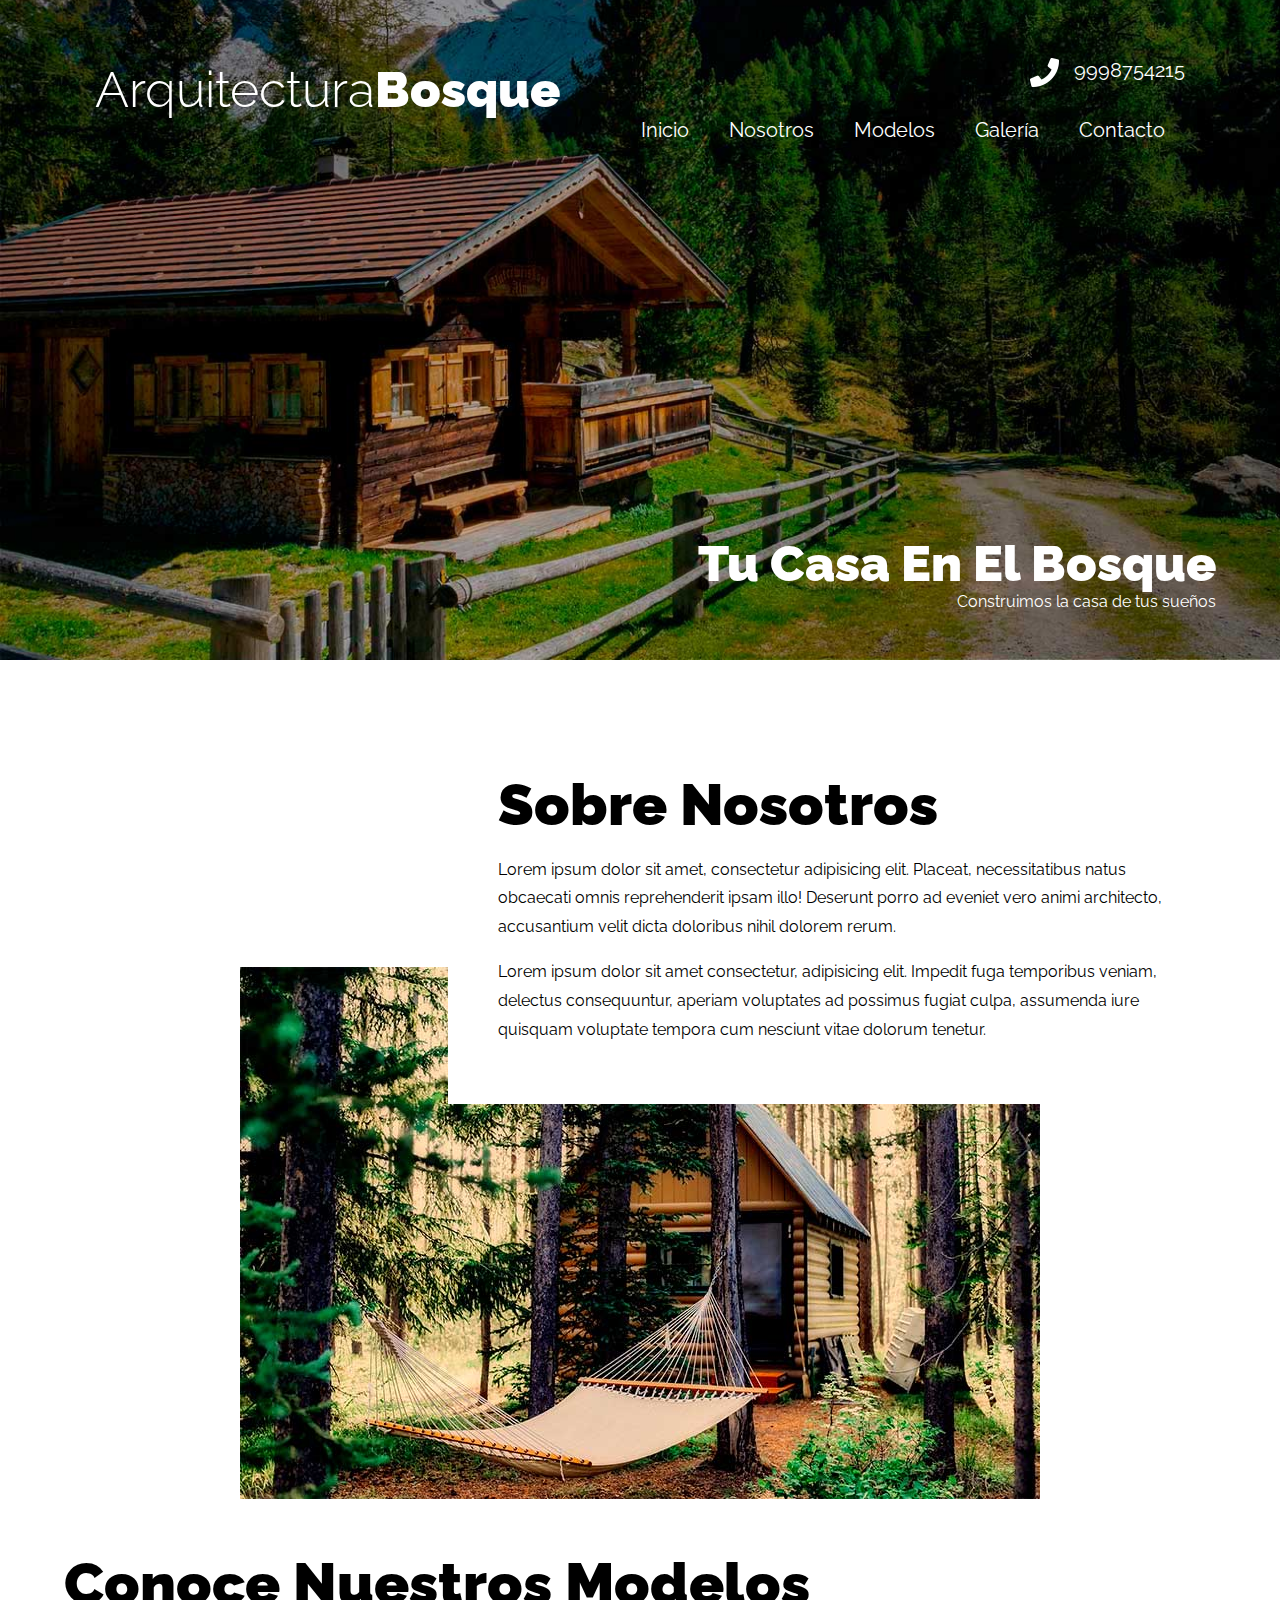
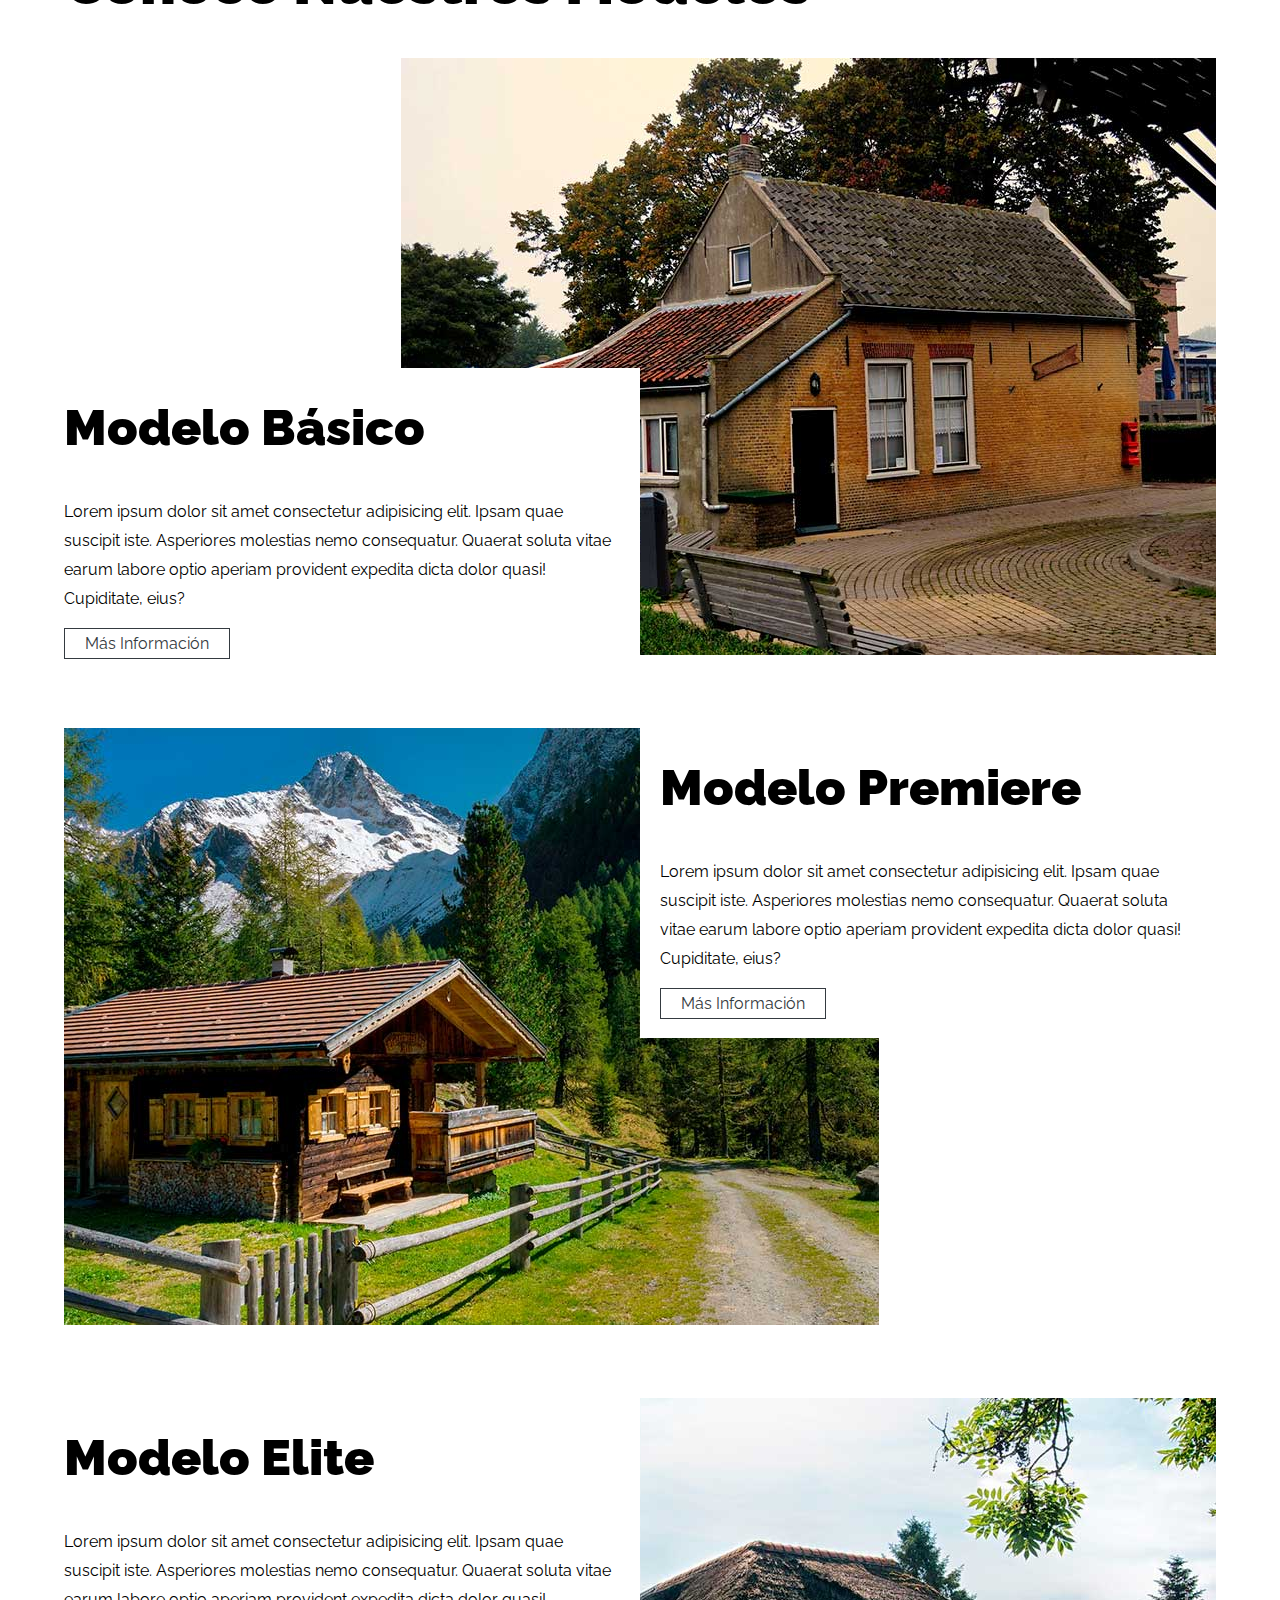
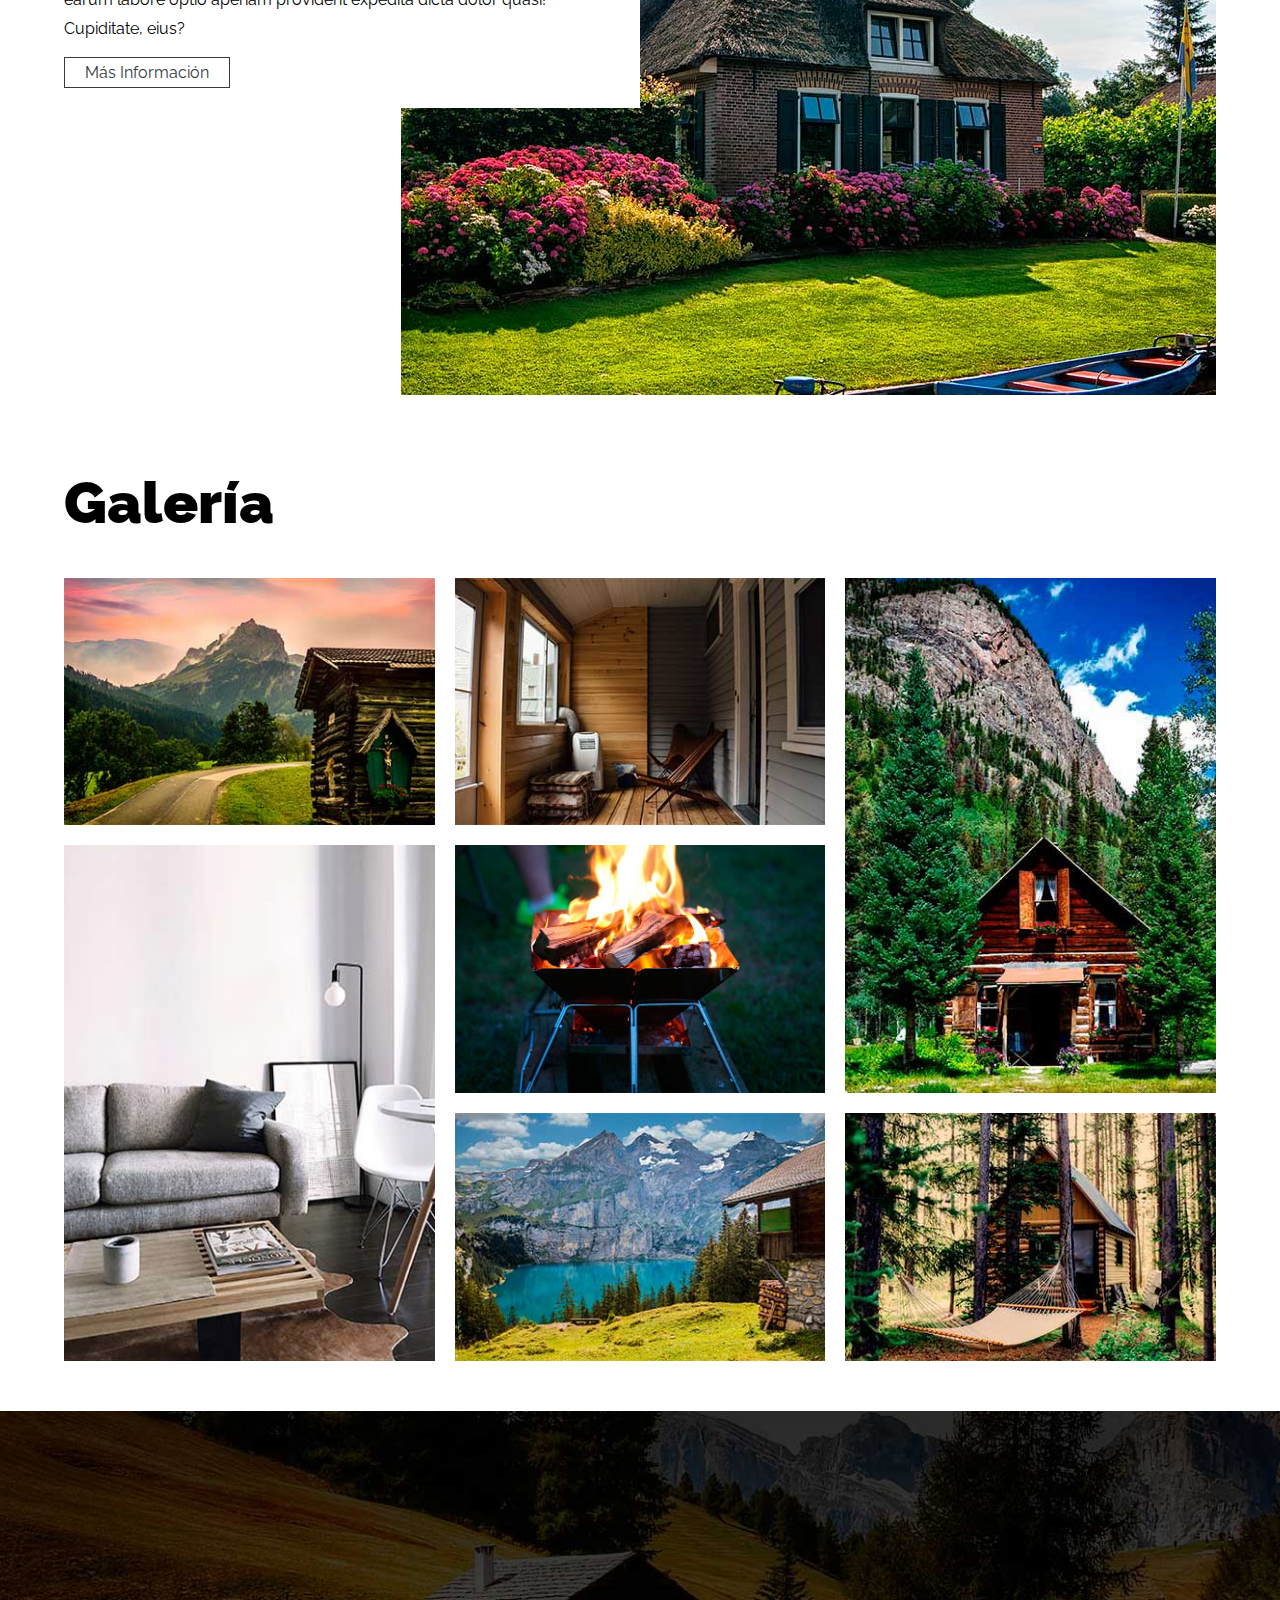
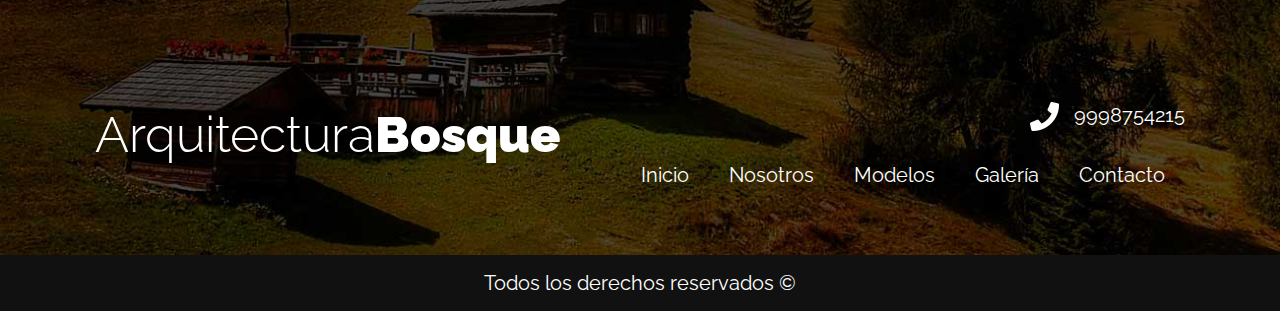
<file: index.html>
<!DOCTYPE html>
<html lang="es">
    <head>
        <meta charset="UTF-8" />
        <meta name="viewport" content="width=device-width, initial-scale=1.0" />
        <title>Arquitectura</title>
        <link
            href="https://fonts.googleapis.com/css2?family=Playfair+Display:wght@700&family=Raleway:wght@400;700;900&display=swap"
            rel="stylesheet"
        />
        <link rel="stylesheet" href="css/normalize.css" />
        <link rel="stylesheet" href="css/styles.css" />
    </head>
    <body>
        <header class="header">
            <div class="contenedor contenido-header">
                <div class="barra">
                    <div class="logo">
                        <h2 class="nombre-sitio">
                            Arquitectura<span>Bosque</span>
                        </h2>
                    </div>
                    <div class="contacto">
                        <a class="telefono" href="tel:9998754215">9998754215</a>
                        <nav class="navegacion">
                            <a class="link" href="#">Inicio</a>
                            <a class="link" href="#">Nosotros</a>
                            <a class="link" href="#">Modelos</a>
                            <a class="link" href="#">Galería</a>
                            <a class="link" href="#">Contacto</a>
                        </nav>
                    </div>
                </div>
                <div class="slogan">
                    <h1>Tu Casa En El Bosque</h1>
                    <p>Construimos la casa de tus sueños</p>
                </div>
            </div>
        </header>
        <section class="contenedor mt-5 nosotros">
            <div class="contenido-nosotros">
                <h2>Sobre Nosotros</h2>
                <p>
                    Lorem ipsum dolor sit amet, consectetur adipisicing elit.
                    Placeat, necessitatibus natus obcaecati omnis reprehenderit
                    ipsam illo! Deserunt porro ad eveniet vero animi architecto,
                    accusantium velit dicta doloribus nihil dolorem rerum.
                </p>
                <p>
                    Lorem ipsum dolor sit amet consectetur, adipisicing elit.
                    Impedit fuga temporibus veniam, delectus consequuntur,
                    aperiam voluptates ad possimus fugiat culpa, assumenda iure
                    quisquam voluptate tempora cum nesciunt vitae dolorum
                    tenetur.
                </p>
            </div>
        </section>
        <main class="contenedor mt-5">
            <h2>Conoce Nuestros Modelos</h2>
            <div class="modelo basico">
                <div class="contenido-modelo">
                    <h3>Modelo Básico</h3>
                    <p>
                        Lorem ipsum dolor sit amet consectetur adipisicing elit.
                        Ipsam quae suscipit iste. Asperiores molestias nemo
                        consequatur. Quaerat soluta vitae earum labore optio
                        aperiam provident expedita dicta dolor quasi!
                        Cupiditate, eius?
                    </p>
                    <a href="#" class="btn">Más Información</a>
                </div>
            </div>
            <div class="modelo premiere">
                <div class="contenido-modelo">
                    <h3>Modelo Premiere</h3>
                    <p>
                        Lorem ipsum dolor sit amet consectetur adipisicing elit.
                        Ipsam quae suscipit iste. Asperiores molestias nemo
                        consequatur. Quaerat soluta vitae earum labore optio
                        aperiam provident expedita dicta dolor quasi!
                        Cupiditate, eius?
                    </p>
                    <a href="#" class="btn">Más Información</a>
                </div>
            </div>
            <div class="modelo elite">
                <div class="contenido-modelo">
                    <h3>Modelo Elite</h3>
                    <p>
                        Lorem ipsum dolor sit amet consectetur adipisicing elit.
                        Ipsam quae suscipit iste. Asperiores molestias nemo
                        consequatur. Quaerat soluta vitae earum labore optio
                        aperiam provident expedita dicta dolor quasi!
                        Cupiditate, eius?
                    </p>
                    <a href="#" class="btn">Más Información</a>
                </div>
            </div>
        </main>
        <section class="contenedor mt-5">
            <h2>Galería</h2>
            <div class="galeria">
                <div class="imagen">
                    <img src="/images/imagen_1.jpg" alt="Imagen Galería" />
                </div>
                <div class="imagen">
                    <img src="/images/imagen_2.jpg" alt="Imagen Galería" />
                </div>
                <div class="imagen">
                    <img src="/images/imagen_3.jpg" alt="Imagen Galería" />
                </div>
                <div class="imagen">
                    <img src="/images/imagen_4.jpg" alt="Imagen Galería" />
                </div>
                <div class="imagen">
                    <img src="/images/imagen_5.jpg" alt="Imagen Galería" />
                </div>
                <div class="imagen">
                    <img src="/images/imagen_6.jpg" alt="Imagen Galería" />
                </div>
                <div class="imagen">
                    <img src="/images/imagen_7.jpg" alt="Imagen Galería" />
                </div>
            </div>
        </section>
        <footer class="footer mt-5">
            <div class="contenedor">
                <div class="barra">
                    <div class="logo">
                        <h2 class="nombre-sitio">
                            Arquitectura<span>Bosque</span>
                        </h2>
                    </div>
                    <div class="contacto">
                        <a class="telefono" href="tel:9998754215">9998754215</a>
                        <nav class="navegacion">
                            <a class="link" href="#">Inicio</a>
                            <a class="link" href="#">Nosotros</a>
                            <a class="link" href="#">Modelos</a>
                            <a class="link" href="#">Galería</a>
                            <a class="link" href="#">Contacto</a>
                        </nav>
                    </div>
                </div>
            </div>
            <p class="copyright">Todos los derechos reservados &copy;</p>
        </footer>
    </body>
</html>
</file>
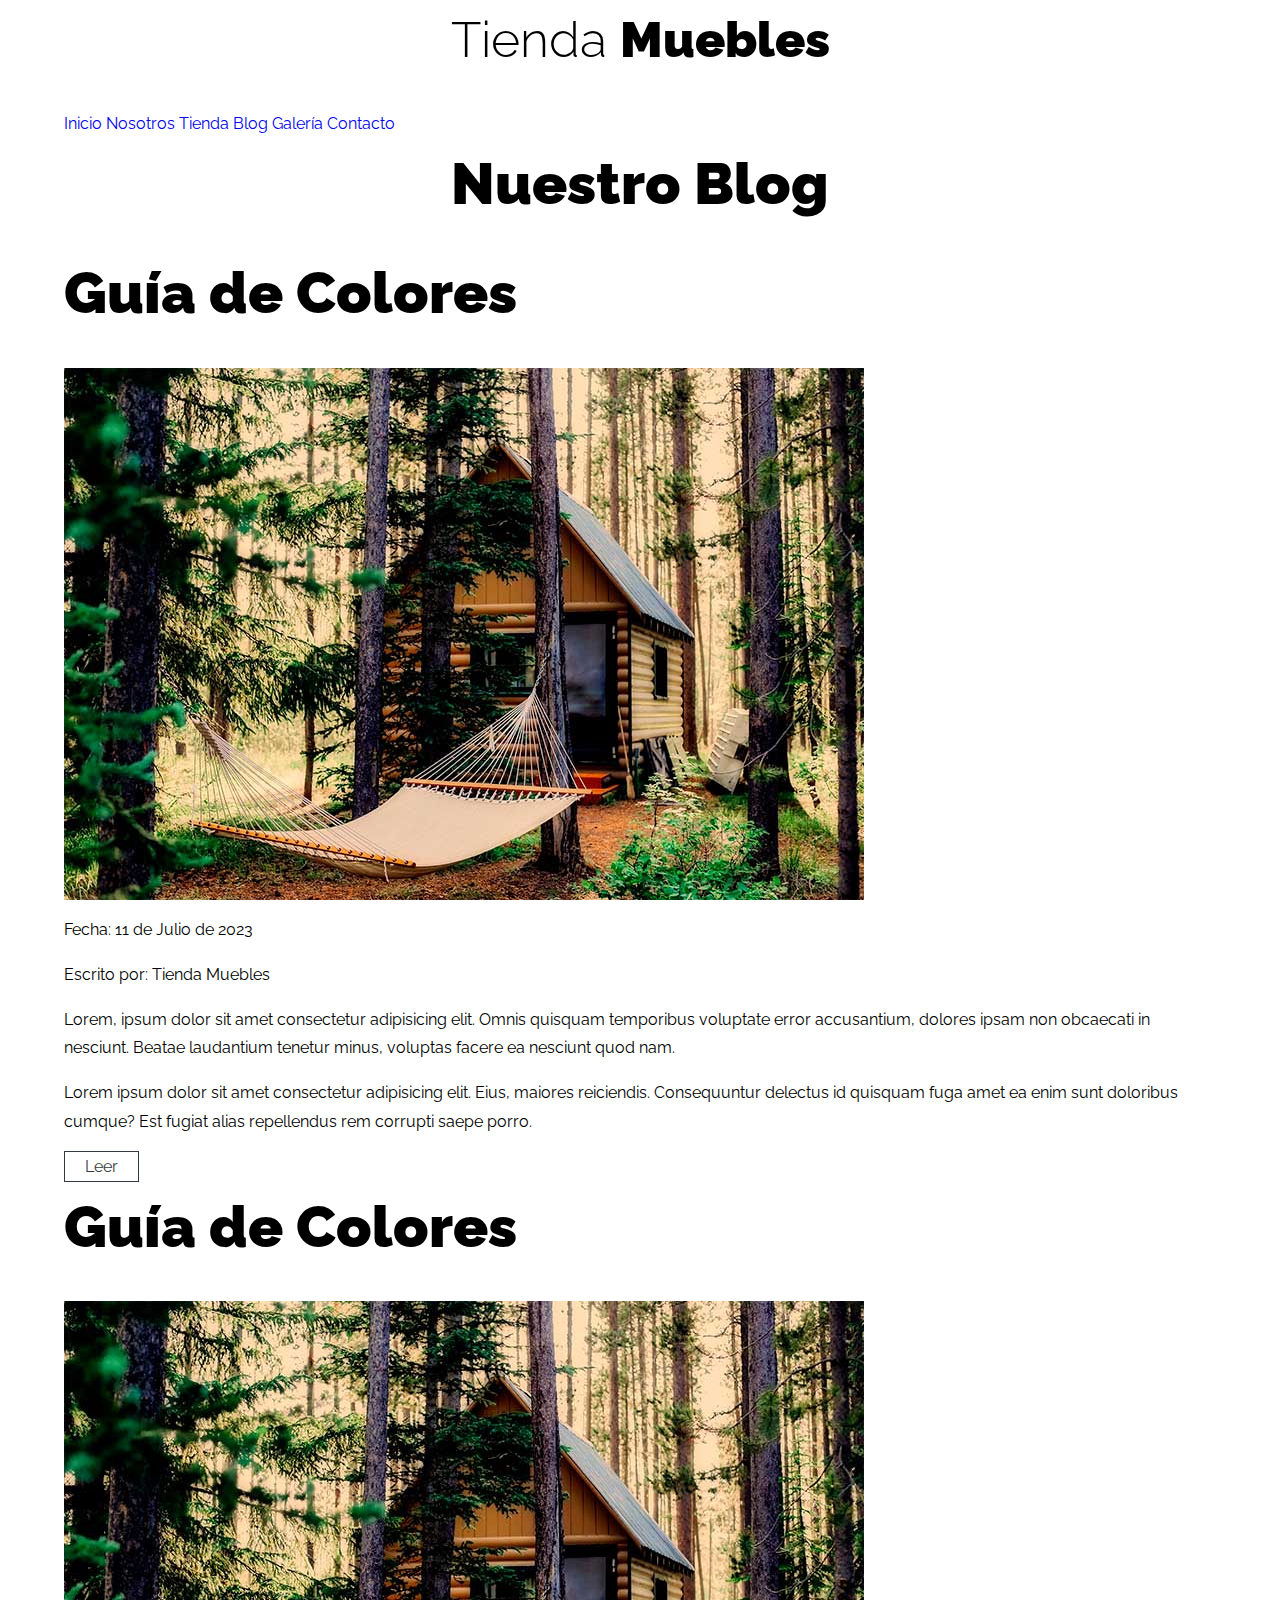
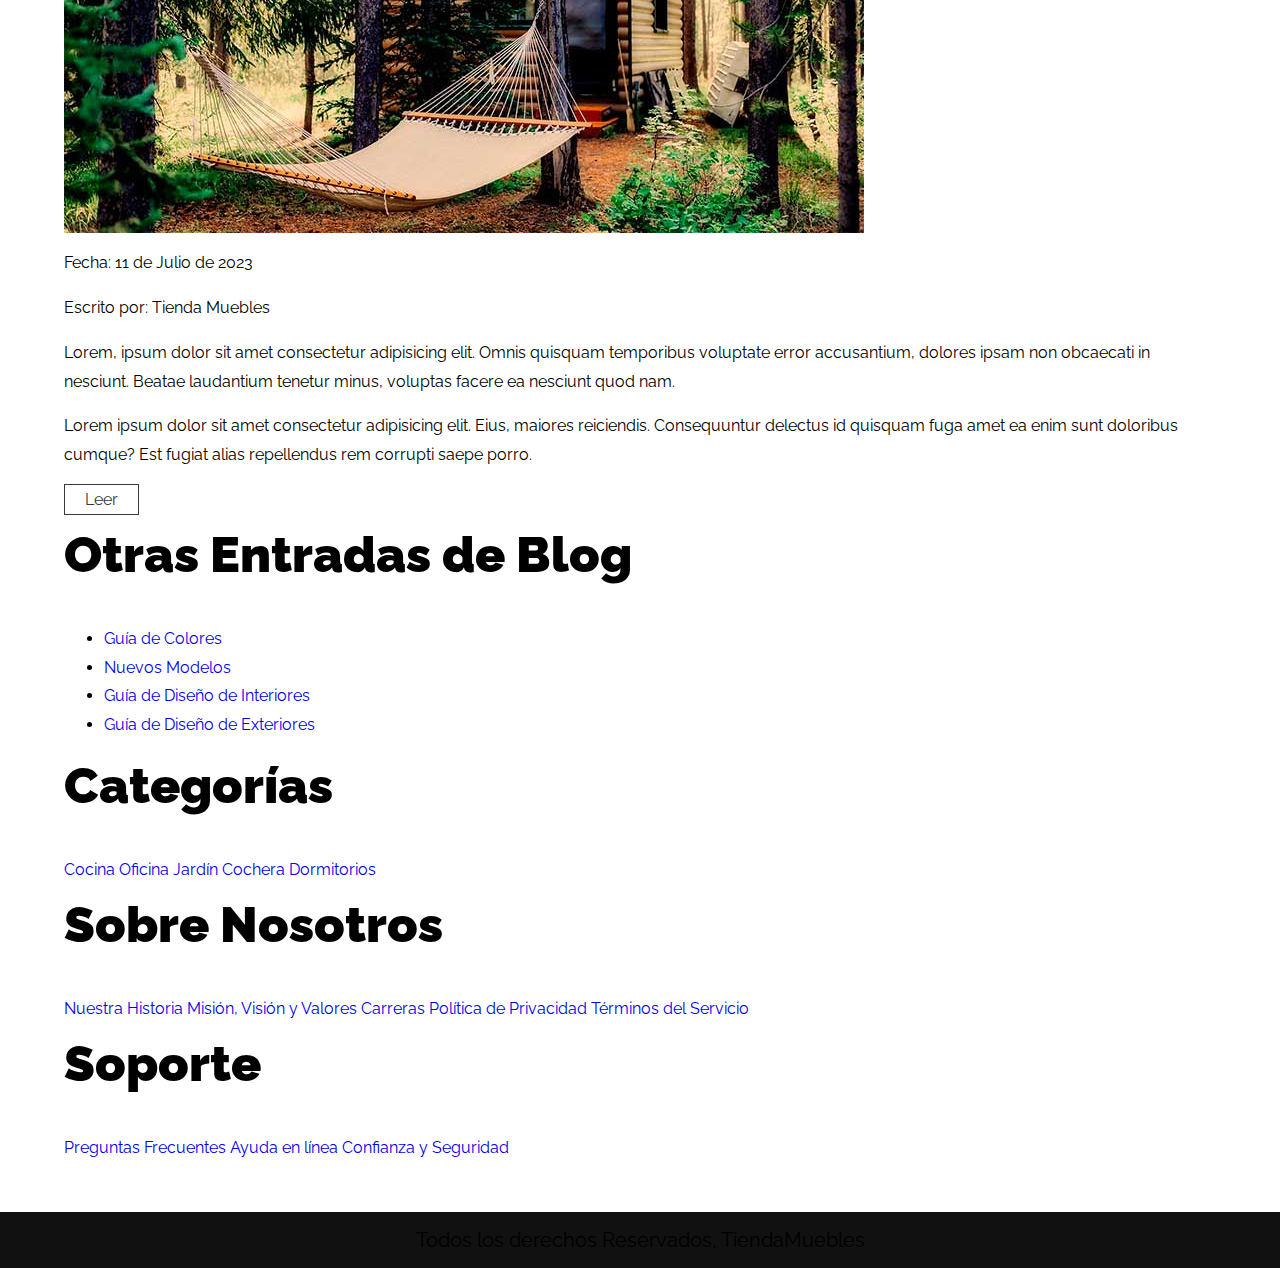
<file: blog.html>
<!DOCTYPE html>
<html lang="es">
    <head>
        <meta charset="UTF-8" />
        <meta name="viewport" content="width=device-width, initial-scale=1.0" />
        <title>E-commerce - Nosotros</title>
        <link
            href="https://fonts.googleapis.com/css2?family=Playfair+Display:wght@700&family=Raleway:wght@400;700;900&display=swap"
            rel="stylesheet"
        />
        <link rel="stylesheet" href="css/normalize.css" />
        <link rel="stylesheet" href="css/styles.css" />
    </head>
    <body>
        <header>
            <h1 class="nombre-sitio">Tienda <span> Muebles </span></h1>
        </header>
        <div class="contenedor-navegacion">
            <nav class="nav-principal contenedor">
                <a href="index.html">Inicio</a>
                <a href="nosotros.html">Nosotros</a>
                <a href="tienda.html">Tienda</a>
                <a href="blog.html">Blog</a>
                <a href="galeria.html">Galería</a>
                <a href="contacto.html">Contacto</a>
            </nav>
        </div>
        <main class="contenido-principal contenedor">
            <h2 class="text-center">Nuestro Blog</h2>
            <section class="contenedor-blog">
                <div class="blog">
                    <article class="entrada">
                        <h2>Guía de Colores</h2>
                        <div class="imagen">
                            <img src="/images/nosotros.jpg" alt="Imagen Blog" />
                        </div>
                        <div class="contenido-blog">
                            <div class="entrada-meta">
                                <p>Fecha: <span>11 de Julio de 2023</span></p>
                                <p>Escrito por: <span>Tienda Muebles</span></p>
                            </div>
                            <div class="entrada-blog">
                                <p>
                                    Lorem, ipsum dolor sit amet consectetur
                                    adipisicing elit. Omnis quisquam temporibus
                                    voluptate error accusantium, dolores ipsam
                                    non obcaecati in nesciunt. Beatae laudantium
                                    tenetur minus, voluptas facere ea nesciunt
                                    quod nam.
                                </p>
                                <p>
                                    Lorem ipsum dolor sit amet consectetur
                                    adipisicing elit. Eius, maiores reiciendis.
                                    Consequuntur delectus id quisquam fuga amet
                                    ea enim sunt doloribus cumque? Est fugiat
                                    alias repellendus rem corrupti saepe porro.
                                </p>
                            </div>
                            <a href="entrada.html" class="btn max-width-30"
                                >Leer</a
                            >
                        </div>
                    </article>
                    <article class="entrada">
                        <h2>Guía de Colores</h2>
                        <div class="imagen">
                            <img src="/images/nosotros.jpg" alt="Imagen Blog" />
                        </div>
                        <div class="contenido-blog">
                            <div class="entrada-meta">
                                <p>Fecha: <span>11 de Julio de 2023</span></p>
                                <p>Escrito por: <span>Tienda Muebles</span></p>
                            </div>
                            <div class="entrada-blog">
                                <p>
                                    Lorem, ipsum dolor sit amet consectetur
                                    adipisicing elit. Omnis quisquam temporibus
                                    voluptate error accusantium, dolores ipsam
                                    non obcaecati in nesciunt. Beatae laudantium
                                    tenetur minus, voluptas facere ea nesciunt
                                    quod nam.
                                </p>
                                <p>
                                    Lorem ipsum dolor sit amet consectetur
                                    adipisicing elit. Eius, maiores reiciendis.
                                    Consequuntur delectus id quisquam fuga amet
                                    ea enim sunt doloribus cumque? Est fugiat
                                    alias repellendus rem corrupti saepe porro.
                                </p>
                            </div>
                            <a href="entrada.html" class="btn max-width-30"
                                >Leer</a
                            >
                        </div>
                    </article>
                </div>
                <aside>
                    <h3>Otras Entradas de Blog</h3>
                    <ul>
                        <li>
                            <a href="entrada.html">Guía de Colores</a>
                        </li>
                        <li>
                            <a href="entrada.html">Nuevos Modelos</a>
                        </li>
                        <li>
                            <a href="entrada.html"
                                >Guía de Diseño de Interiores</a
                            >
                        </li>
                        <li>
                            <a href="entrada.html"
                                >Guía de Diseño de Exteriores</a
                            >
                        </li>
                    </ul>
                </aside>
            </section>
        </main>
        <footer class="site-footer">
            <div class="grid-footer contenedor">
                <div>
                    <h3>Categorías</h3>
                    <nav class="footer-menu">
                        <a href="#">Cocina</a>
                        <a href="#">Oficina</a>
                        <a href="#">Jardín</a>
                        <a href="#">Cochera</a>
                        <a href="#">Dormitorios</a>
                    </nav>
                </div>
                <div>
                    <h3>Sobre Nosotros</h3>
                    <nav class="footer-menu">
                        <a href="#">Nuestra Historia</a>
                        <a href="#">Misión, Visión y Valores</a>
                        <a href="#">Carreras</a>
                        <a href="#">Política de Privacidad</a>
                        <a href="#">Términos del Servicio</a>
                    </nav>
                </div>
                <div>
                    <h3>Soporte</h3>
                    <nav class="footer-menu">
                        <a href="#">Preguntas Frecuentes</a>
                        <a href="#">Ayuda en línea</a>
                        <a href="#">Confianza y Seguridad</a>
                    </nav>
                </div>
            </div>
            <p class="copyright">
                Todos los derechos Reservados, TiendaMuebles
            </p>
        </footer>
    </body>
</html>
</file>
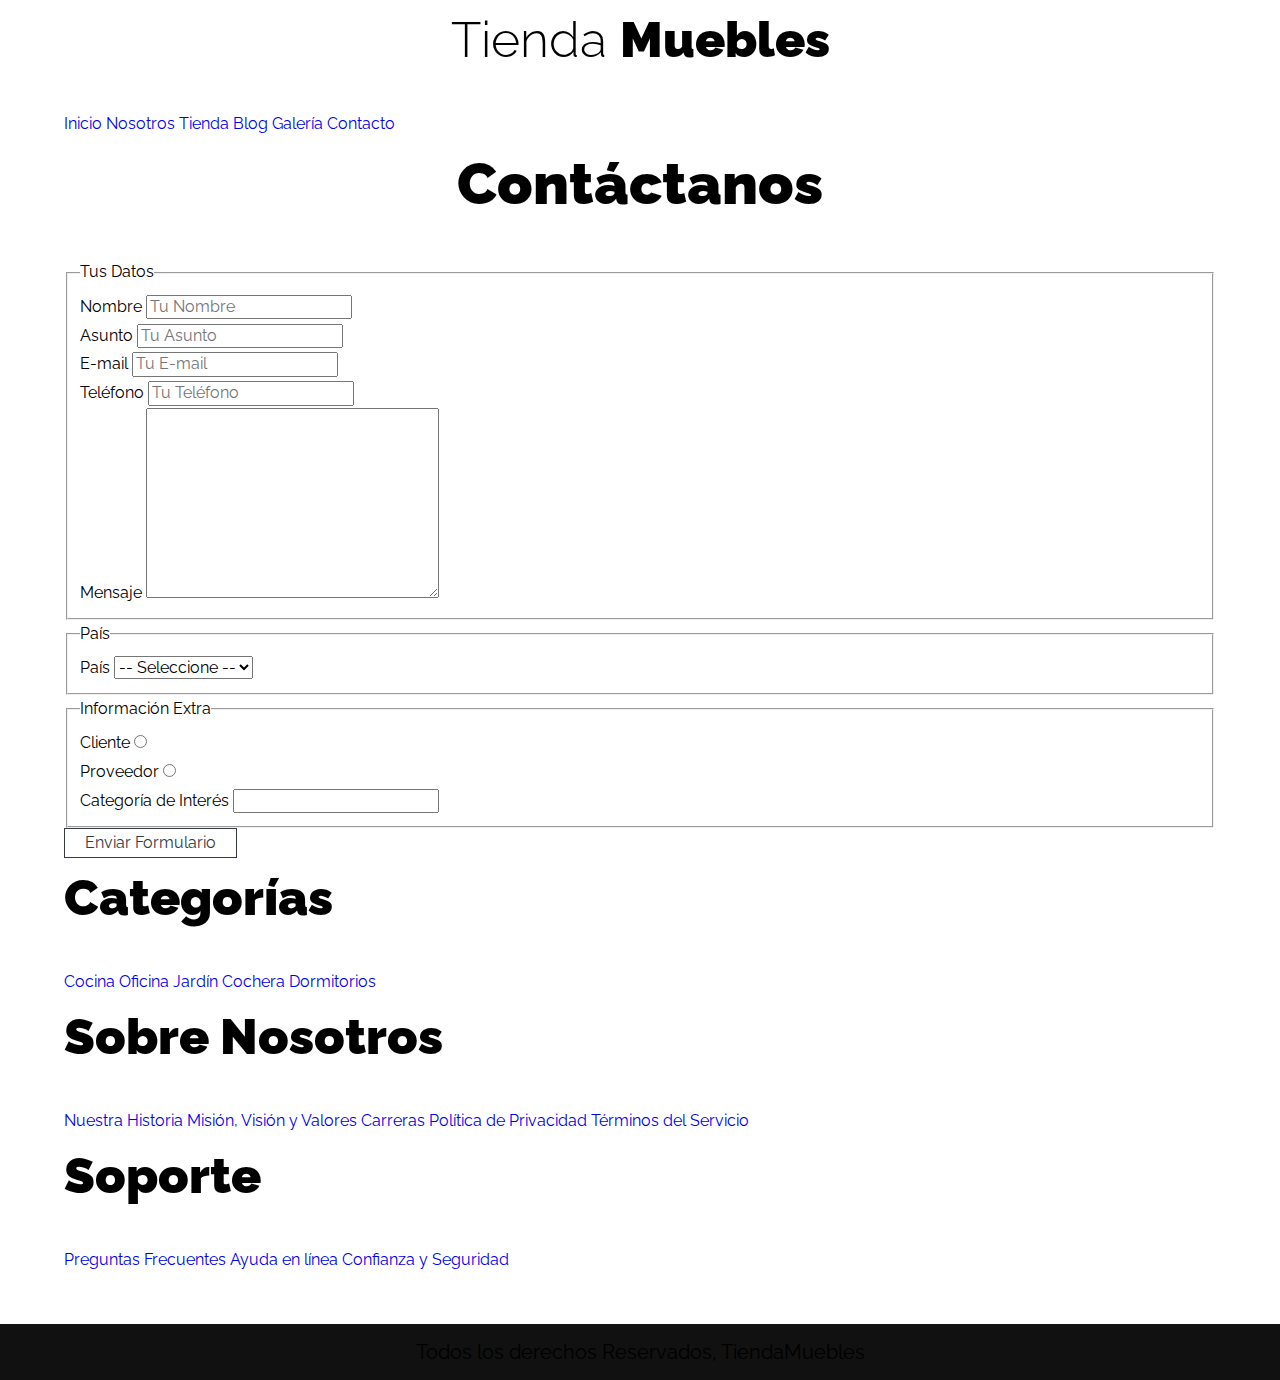
<file: contacto.html>
<!DOCTYPE html>
<html lang="es">
    <head>
        <meta charset="UTF-8" />
        <meta name="viewport" content="width=device-width, initial-scale=1.0" />
        <title>E-commerce - Nosotros</title>
        <link
            href="https://fonts.googleapis.com/css2?family=Playfair+Display:wght@700&family=Raleway:wght@400;700;900&display=swap"
            rel="stylesheet"
        />
        <link rel="stylesheet" href="css/normalize.css" />
        <link rel="stylesheet" href="css/styles.css" />
    </head>
    <body>
        <header>
            <h1 class="nombre-sitio">Tienda <span> Muebles </span></h1>
        </header>
        <div class="contenedor-navegacion">
            <nav class="nav-principal contenedor">
                <a href="index.html">Inicio</a>
                <a href="nosotros.html">Nosotros</a>
                <a href="tienda.html">Tienda</a>
                <a href="blog.html">Blog</a>
                <a href="galeria.html">Galería</a>
                <a href="contacto.html">Contacto</a>
            </nav>
        </div>
        <main class="contenido-principal contenedor">
            <h2 class="text-center">Contáctanos</h2>
            <form class="formulario">
                <fieldset>
                    <legend>Tus Datos</legend>
                    <div class="campo">
                        <label for="nombre">Nombre</label>
                        <input
                            id="nombre"
                            type="text"
                            placeholder="Tu Nombre"
                        />
                    </div>
                    <div class="campo">
                        <label for="asunto">Asunto</label>
                        <input
                            id="asunto"
                            type="text"
                            placeholder="Tu Asunto"
                        />
                    </div>
                    <div class="campo">
                        <label for="email">E-mail</label>
                        <input
                            id="email"
                            type="email"
                            placeholder="Tu E-mail"
                        />
                    </div>
                    <div class="campo">
                        <label for="telefono">Teléfono</label>
                        <input
                            id="telefono"
                            type="tel"
                            placeholder="Tu Teléfono"
                        />
                    </div>
                    <div class="campo">
                        <label for="telefono">Mensaje</label>
                        <textarea cols="30" rows="10"></textarea>
                    </div>
                </fieldset>
                <fieldset>
                    <legend>País</legend>
                    <div class="campo">
                        <label for="pais">País</label>
                        <select id="pais">
                            <option selected disabled value="">
                                -- Seleccione --
                            </option>
                            <option value="MX">-- México --</option>
                            <option value="PE">-- Perú --</option>
                            <option value="PO">-- Portugal --</option>
                            <option value="FR">-- Francia --</option>
                        </select>
                    </div>
                </fieldset>
                <fieldset>
                    <legend>Información Extra</legend>
                    <div class="campo">
                        <label for="cliente">Cliente</label>
                        <input type="radio" id="cliente" name="tipo" />
                    </div>
                    <div class="campo">
                        <label for="proveedor">Proveedor</label>
                        <input type="radio" id="proveedor" name="tipo" />
                    </div>
                    <div class="campo">
                        <label for="categoria">Categoría de Interés</label>
                        <input
                            list="categorias"
                            name="categorias"
                            id="categoria"
                        />
                        <datalist id="categorias">
                            <option value="Cocina"></option>
                            <option value="Exterior"></option>
                            <option value="Recamaras"></option>
                            <option value="Oficina"></option>
                            <option value="Televisión"></option>
                        </datalist>
                    </div>
                </fieldset>
                <input class="btn" type="submit" value="Enviar Formulario" />
            </form>
        </main>
        <footer class="site-footer">
            <div class="grid-footer contenedor">
                <div>
                    <h3>Categorías</h3>
                    <nav class="footer-menu">
                        <a href="#">Cocina</a>
                        <a href="#">Oficina</a>
                        <a href="#">Jardín</a>
                        <a href="#">Cochera</a>
                        <a href="#">Dormitorios</a>
                    </nav>
                </div>
                <div>
                    <h3>Sobre Nosotros</h3>
                    <nav class="footer-menu">
                        <a href="#">Nuestra Historia</a>
                        <a href="#">Misión, Visión y Valores</a>
                        <a href="#">Carreras</a>
                        <a href="#">Política de Privacidad</a>
                        <a href="#">Términos del Servicio</a>
                    </nav>
                </div>
                <div>
                    <h3>Soporte</h3>
                    <nav class="footer-menu">
                        <a href="#">Preguntas Frecuentes</a>
                        <a href="#">Ayuda en línea</a>
                        <a href="#">Confianza y Seguridad</a>
                    </nav>
                </div>
            </div>
            <p class="copyright">
                Todos los derechos Reservados, TiendaMuebles
            </p>
        </footer>
    </body>
</html>
</file>
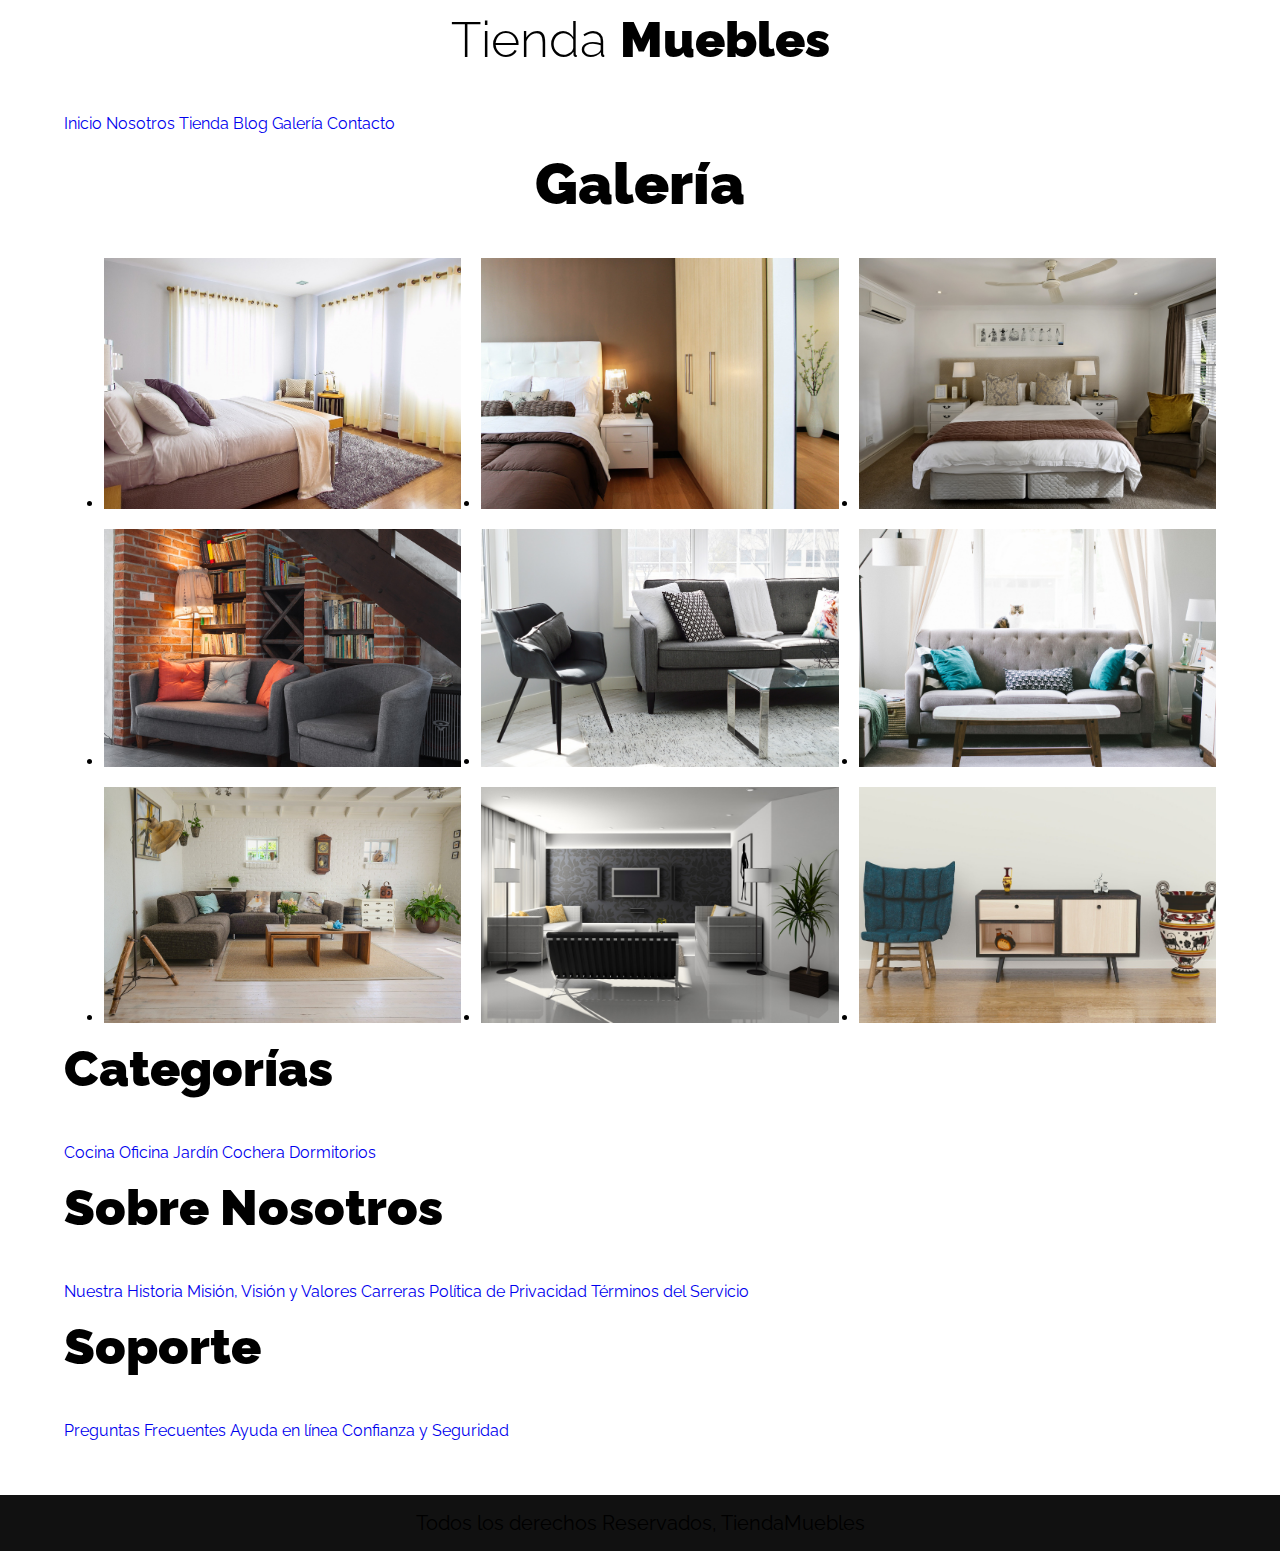
<file: galeria.html>
<!DOCTYPE html>
<html lang="es">
    <head>
        <meta charset="UTF-8" />
        <meta name="viewport" content="width=device-width, initial-scale=1.0" />
        <title>E-commerce - Nosotros</title>
        <link
            href="https://fonts.googleapis.com/css2?family=Playfair+Display:wght@700&family=Raleway:wght@400;700;900&display=swap"
            rel="stylesheet"
        />
        <link rel="stylesheet" href="css/normalize.css" />
        <link rel="stylesheet" href="css/styles.css" />
    </head>
    <body>
        <header>
            <h1 class="nombre-sitio">Tienda <span> Muebles </span></h1>
        </header>
        <div class="contenedor-navegacion">
            <nav class="nav-principal contenedor">
                <a href="index.html">Inicio</a>
                <a href="nosotros.html">Nosotros</a>
                <a href="tienda.html">Tienda</a>
                <a href="blog.html">Blog</a>
                <a href="galeria.html">Galería</a>
                <a href="contacto.html">Contacto</a>
            </nav>
        </div>
        <main class="contenido-principal contenedor">
            <h2 class="text-center">Galería</h2>
            <ul class="galeria">
                <li>
                    <a href="/images/galeria_01.jpg">
                        <img src="/images/galeria_01.jpg" alt="Imagen Galería" />
                    </a>
                </li>
                <li>
                    <a href="/images/galeria_02.jpg">
                        <img src="/images/galeria_02.jpg" alt="Imagen Galería" />
                    </a>
                </li>
                <li>
                    <a href="/images/galeria_03.jpg">
                        <img src="/images/galeria_03.jpg" alt="Imagen Galería" />
                    </a>
                </li>
                <li>
                    <a href="/images/galeria_04.jpg">
                        <img src="/images/galeria_04.jpg" alt="Imagen Galería" />
                    </a>
                </li>
                <li>
                    <a href="/images/galeria_05.jpg">
                        <img src="/images/galeria_05.jpg" alt="Imagen Galería" />
                    </a>
                </li>
                <li>
                    <a href="/images/galeria_06.jpg">
                        <img src="/images/galeria_06.jpg" alt="Imagen Galería" />
                    </a>
                </li>
                <li>
                    <a href="/images/galeria_07.jpg">
                        <img src="/images/galeria_07.jpg" alt="Imagen Galería" />
                    </a>
                </li>
                <li>
                    <a href="/images/galeria_08.jpg">
                        <img src="/images/galeria_08.jpg" alt="Imagen Galería" />
                    </a>
                </li>
                <li>
                    <a href="/images/galeria_09.jpg">
                        <img src="/images/galeria_09.jpg" alt="Imagen Galería" />
                    </a>
                </li>
            </ul>
        </main>
        <footer class="site-footer">
            <div class="grid-footer contenedor">
                <div>
                    <h3>Categorías</h3>
                    <nav class="footer-menu">
                        <a href="#">Cocina</a>
                        <a href="#">Oficina</a>
                        <a href="#">Jardín</a>
                        <a href="#">Cochera</a>
                        <a href="#">Dormitorios</a>
                    </nav>
                </div>
                <div>
                    <h3>Sobre Nosotros</h3>
                    <nav class="footer-menu">
                        <a href="#">Nuestra Historia</a>
                        <a href="#">Misión, Visión y Valores</a>
                        <a href="#">Carreras</a>
                        <a href="#">Política de Privacidad</a>
                        <a href="#">Términos del Servicio</a>
                    </nav>
                </div>
                <div>
                    <h3>Soporte</h3>
                    <nav class="footer-menu">
                        <a href="#">Preguntas Frecuentes</a>
                        <a href="#">Ayuda en línea</a>
                        <a href="#">Confianza y Seguridad</a>
                    </nav>
                </div>
            </div>
            <p class="copyright">
                Todos los derechos Reservados, TiendaMuebles
            </p>
        </footer>
    </body>
</html>
</file>
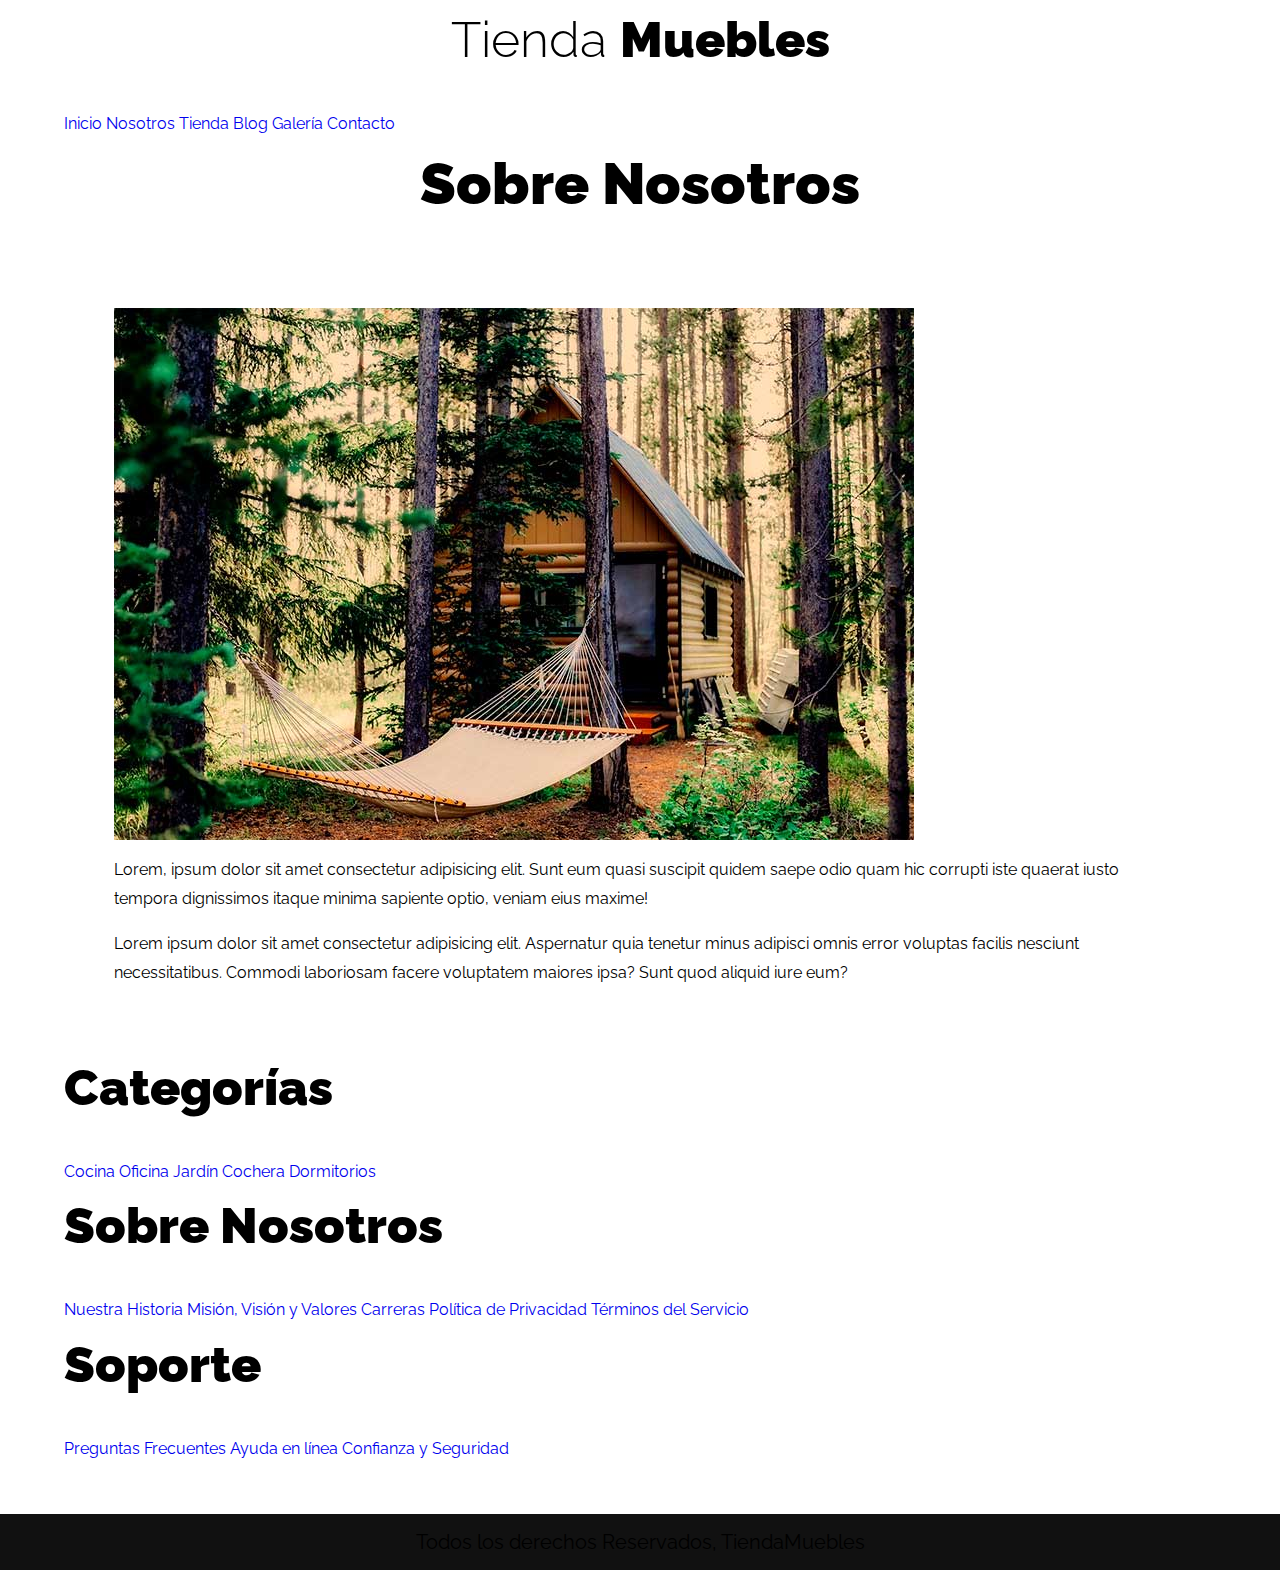
<file: nosotros.html>
<!DOCTYPE html>
<html lang="es">
    <head>
        <meta charset="UTF-8" />
        <meta name="viewport" content="width=device-width, initial-scale=1.0" />
        <title>E-commerce - Nosotros</title>
        <link
            href="https://fonts.googleapis.com/css2?family=Playfair+Display:wght@700&family=Raleway:wght@400;700;900&display=swap"
            rel="stylesheet"
        />
        <link rel="stylesheet" href="css/normalize.css" />
        <link rel="stylesheet" href="css/styles.css" />
    </head>
    <body>
        <header>
            <h1 class="nombre-sitio">Tienda <span> Muebles </span></h1>
        </header>
        <div class="contenedor-navegacion">
            <nav class="nav-principal contenedor">
                <a href="index.html">Inicio</a>
                <a href="nosotros.html">Nosotros</a>
                <a href="tienda.html">Tienda</a>
                <a href="blog.html">Blog</a>
                <a href="galeria.html">Galería</a>
                <a href="contacto.html">Contacto</a>
            </nav>
        </div>
        <main class="contenido-principal contenedor">
            <h2 class="text-center">Sobre Nosotros</h2>
            <div class="contenido-nosotros">
                <div class="imagen">
                    <img src="/images/nosotros.jpg" alt="Imagen Nosotros" />
                </div>
                <div class="informacion-nosotros">
                    <p>
                        Lorem, ipsum dolor sit amet consectetur adipisicing
                        elit. Sunt eum quasi suscipit quidem saepe odio quam hic
                        corrupti iste quaerat iusto tempora dignissimos itaque
                        minima sapiente optio, veniam eius maxime!
                    </p>
                    <p>
                        Lorem ipsum dolor sit amet consectetur adipisicing elit.
                        Aspernatur quia tenetur minus adipisci omnis error
                        voluptas facilis nesciunt necessitatibus. Commodi
                        laboriosam facere voluptatem maiores ipsa? Sunt quod
                        aliquid iure eum?
                    </p>
                </div>
            </div>
        </main>
        <footer class="site-footer">
            <div class="grid-footer contenedor">
                <div>
                    <h3>Categorías</h3>
                    <nav class="footer-menu">
                        <a href="#">Cocina</a>
                        <a href="#">Oficina</a>
                        <a href="#">Jardín</a>
                        <a href="#">Cochera</a>
                        <a href="#">Dormitorios</a>
                    </nav>
                </div>
                <div>
                    <h3>Sobre Nosotros</h3>
                    <nav class="footer-menu">
                        <a href="#">Nuestra Historia</a>
                        <a href="#">Misión, Visión y Valores</a>
                        <a href="#">Carreras</a>
                        <a href="#">Política de Privacidad</a>
                        <a href="#">Términos del Servicio</a>
                    </nav>
                </div>
                <div>
                    <h3>Soporte</h3>
                    <nav class="footer-menu">
                        <a href="#">Preguntas Frecuentes</a>
                        <a href="#">Ayuda en línea</a>
                        <a href="#">Confianza y Seguridad</a>
                    </nav>
                </div>
            </div>
            <p class="copyright">
                Todos los derechos Reservados, TiendaMuebles
            </p>
        </footer>
    </body>
</html>
</file>
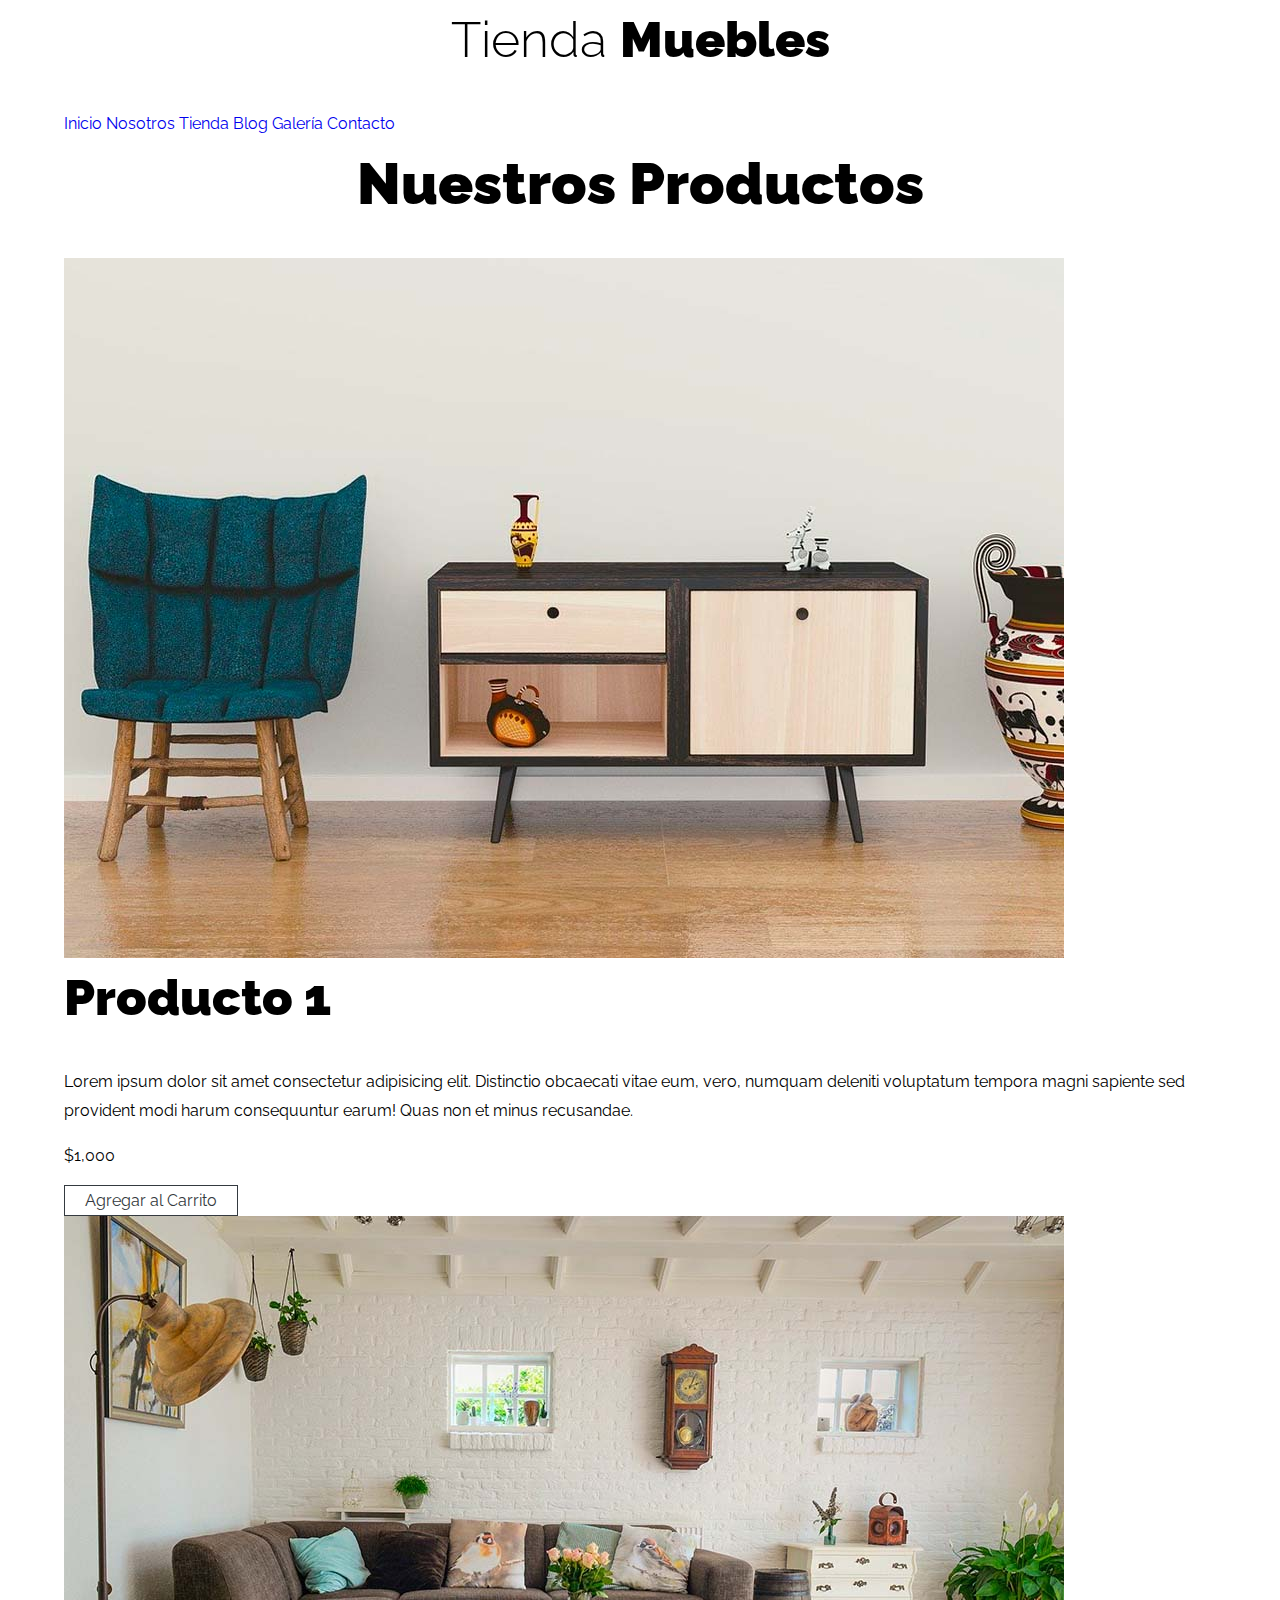
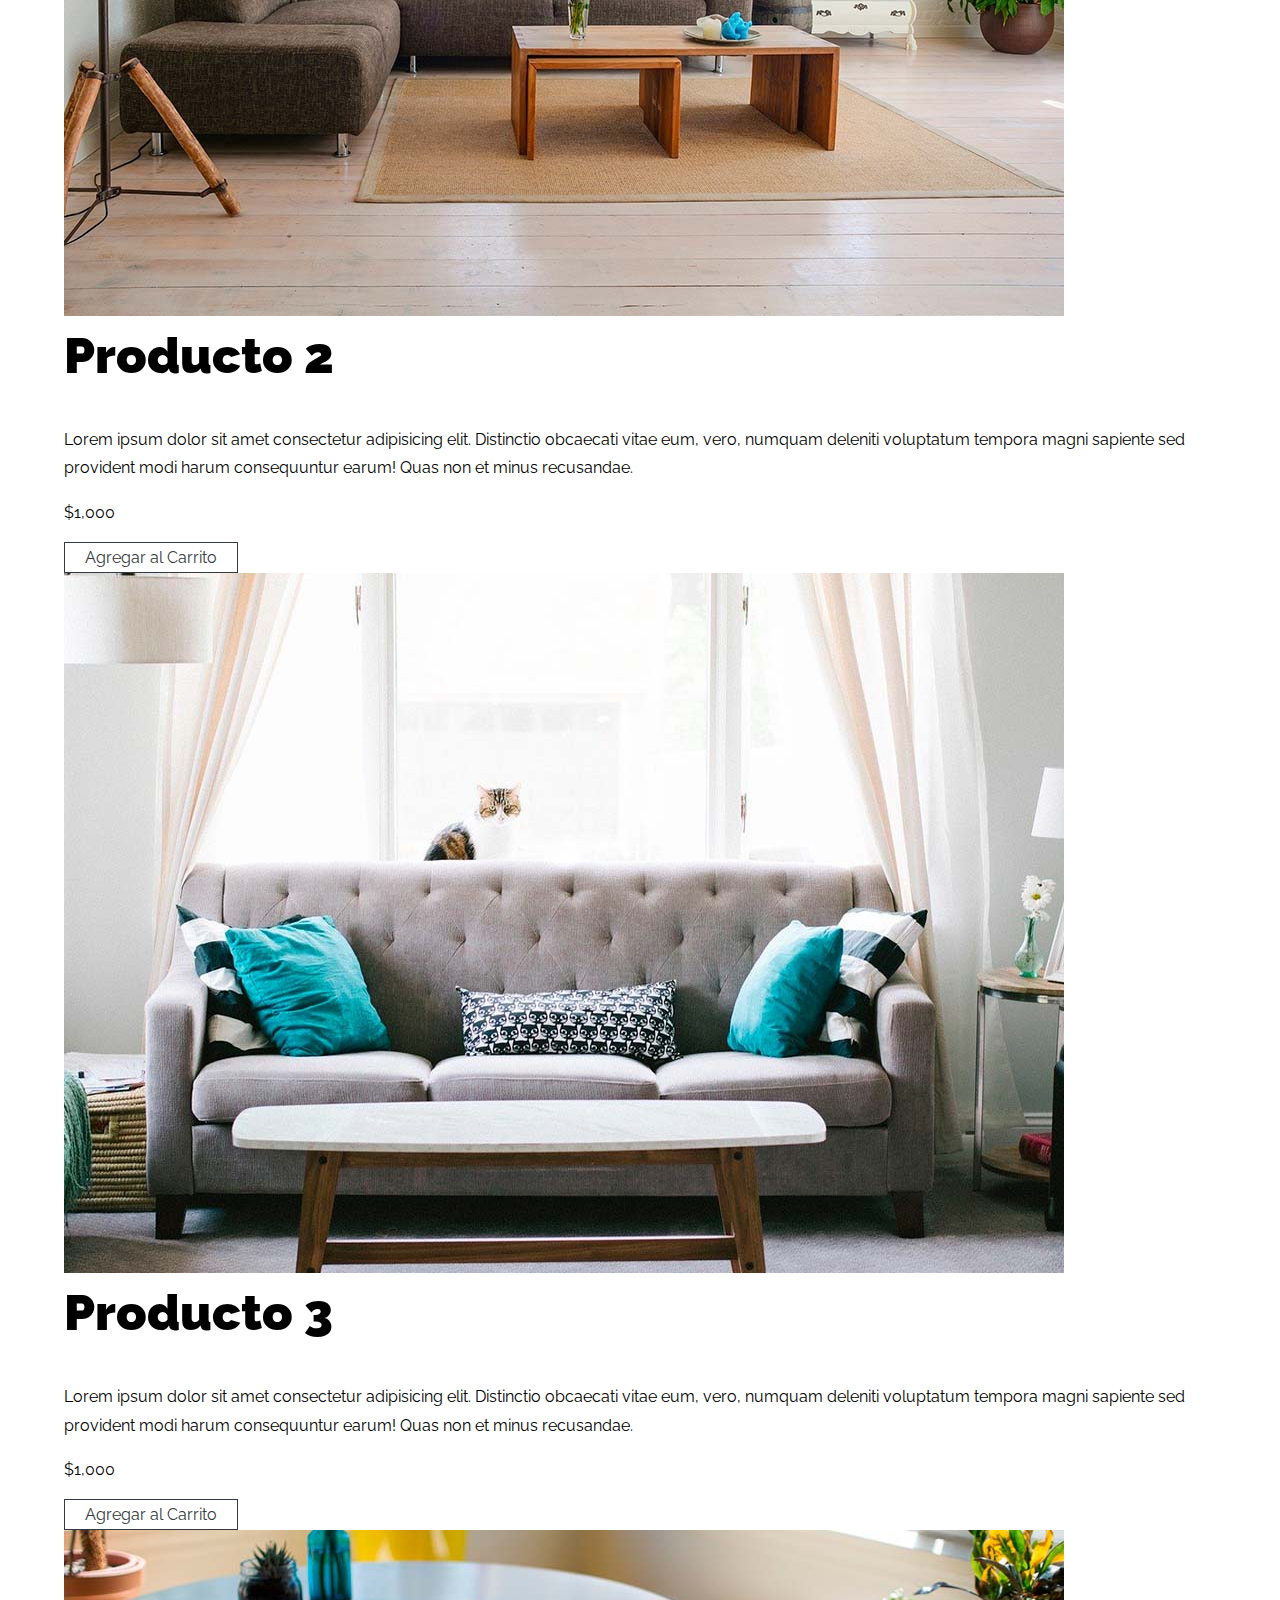
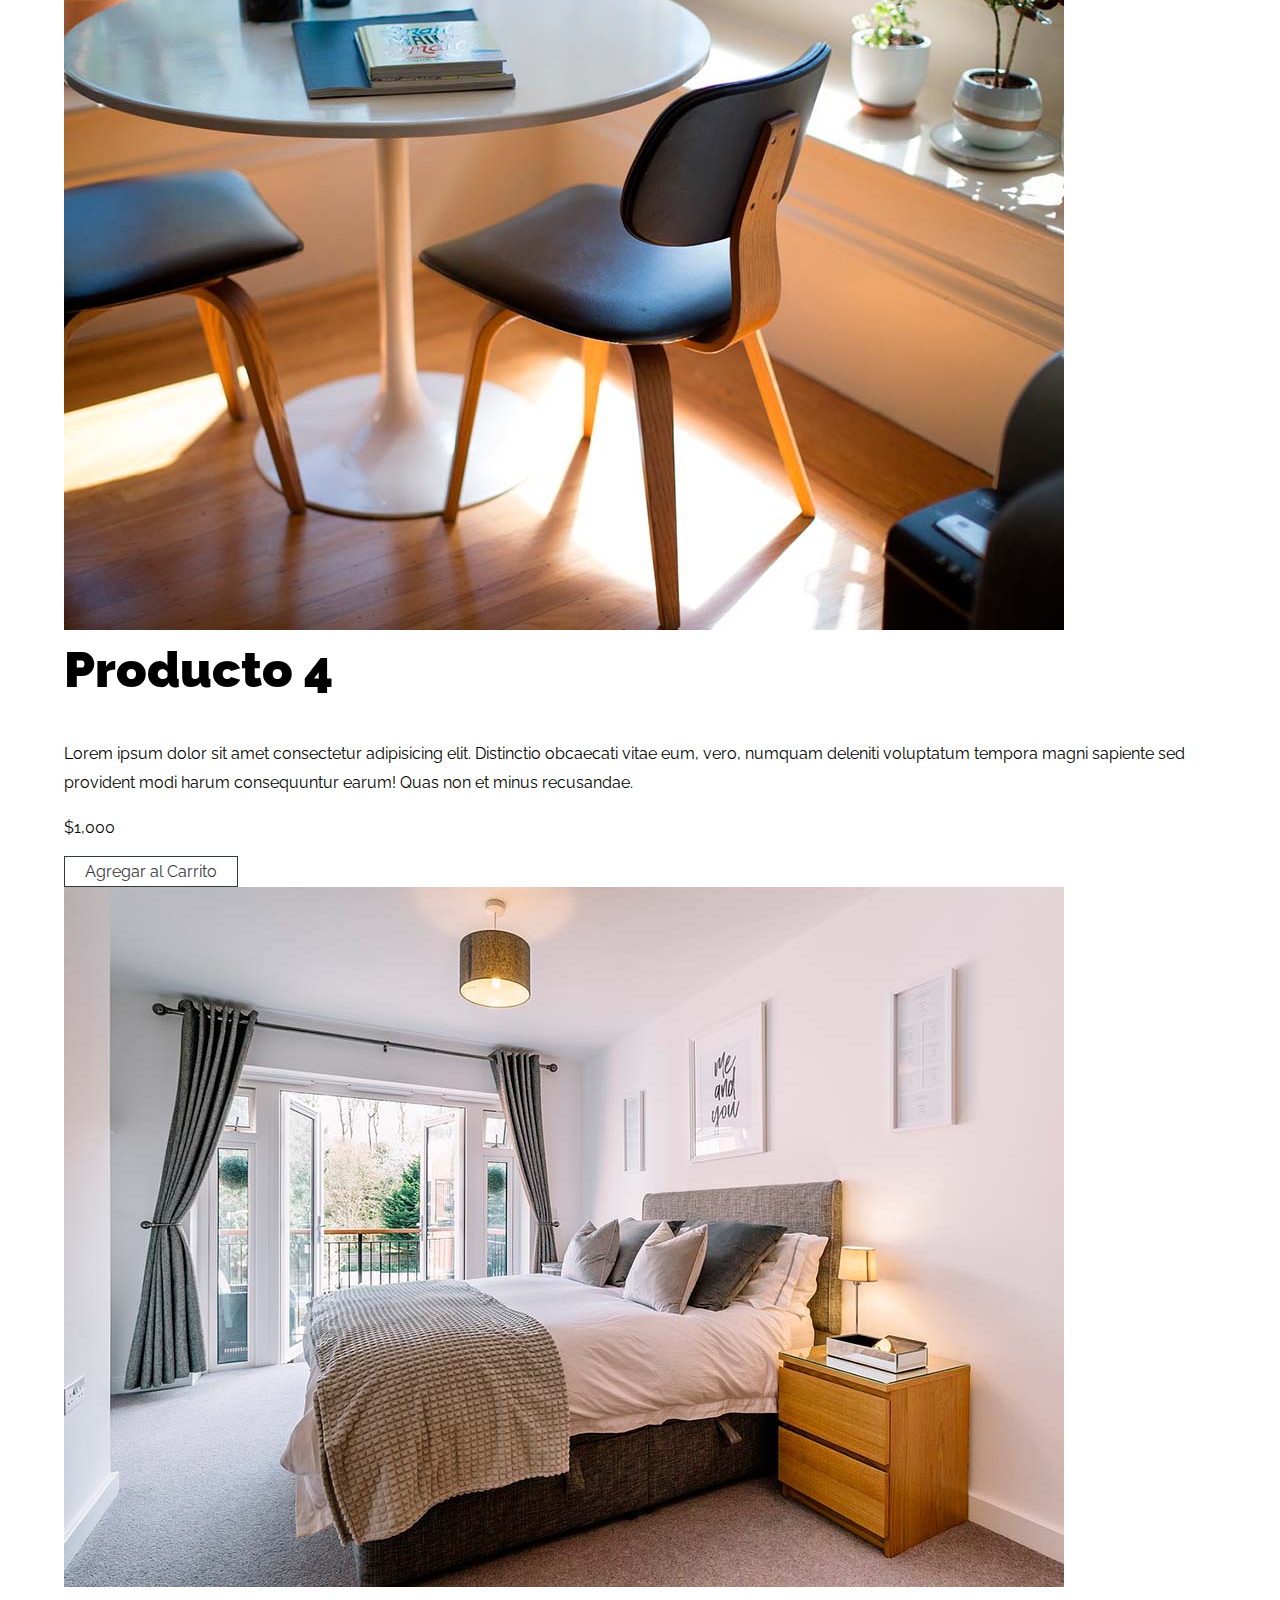
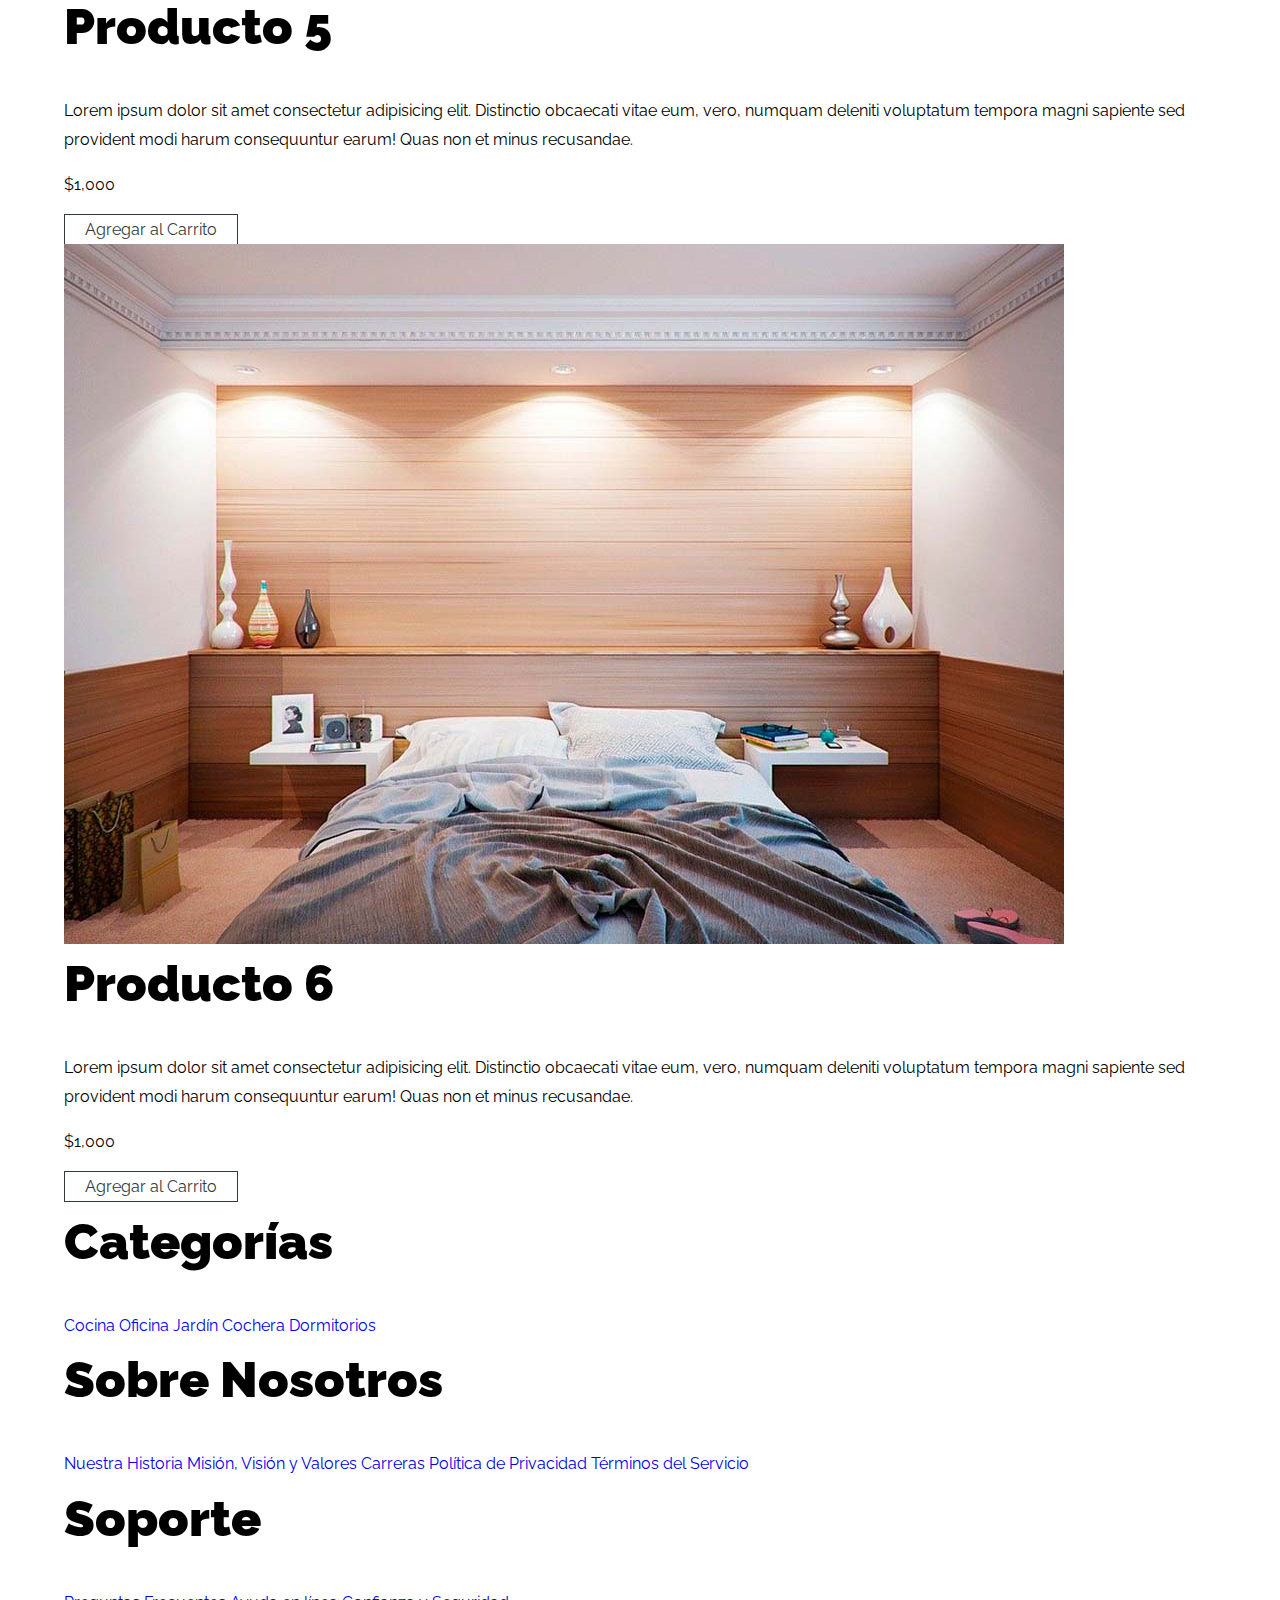
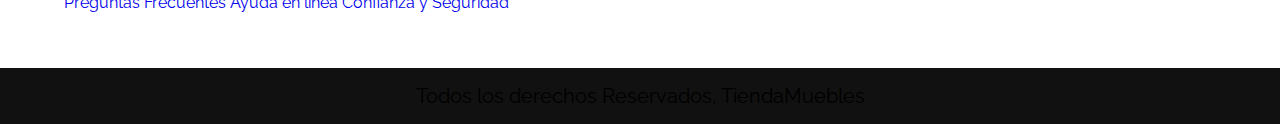
<file: tienda.html>
<!DOCTYPE html>
<html lang="es">
    <head>
        <meta charset="UTF-8" />
        <meta name="viewport" content="width=device-width, initial-scale=1.0" />
        <title>E-commerce - Nosotros</title>
        <link
            href="https://fonts.googleapis.com/css2?family=Playfair+Display:wght@700&family=Raleway:wght@400;700;900&display=swap"
            rel="stylesheet"
        />
        <link rel="stylesheet" href="css/normalize.css" />
        <link rel="stylesheet" href="css/styles.css" />
    </head>
    <body>
        <header>
            <h1 class="nombre-sitio">Tienda <span> Muebles </span></h1>
        </header>
        <div class="contenedor-navegacion">
            <nav class="nav-principal contenedor">
                <a href="index.html">Inicio</a>
                <a href="nosotros.html">Nosotros</a>
                <a href="tienda.html">Tienda</a>
                <a href="blog.html">Blog</a>
                <a href="galeria.html">Galería</a>
                <a href="contacto.html">Contacto</a>
            </nav>
        </div>
        <main class="contenido-principal contenedor">
            <h2 class="text-center">Nuestros Productos</h2>
            <div class="listado-productos">
                <div class="producto">
                    <img src="/images/producto1.jpg" alt="Imagen Producto" />
                    <div class="texto-producto">
                        <h3>Producto 1</h3>
                        <p>
                            Lorem ipsum dolor sit amet consectetur adipisicing
                            elit. Distinctio obcaecati vitae eum, vero, numquam
                            deleniti voluptatum tempora magni sapiente sed
                            provident modi harum consequuntur earum! Quas non et
                            minus recusandae.
                        </p>
                        <p class="precio">$1,000</p>
                        <a class="btn" href="#">Agregar al Carrito</a>
                    </div>
                </div>
                <div class="producto">
                    <img src="/images/producto2.jpg" alt="Imagen Producto" />
                    <div class="texto-producto">
                        <h3>Producto 2</h3>
                        <p>
                            Lorem ipsum dolor sit amet consectetur adipisicing
                            elit. Distinctio obcaecati vitae eum, vero, numquam
                            deleniti voluptatum tempora magni sapiente sed
                            provident modi harum consequuntur earum! Quas non et
                            minus recusandae.
                        </p>
                        <p class="precio">$1,000</p>
                        <a class="btn" href="#">Agregar al Carrito</a>
                    </div>
                </div>
                <div class="producto">
                    <img src="/images/producto3.jpg" alt="Imagen Producto" />
                    <div class="texto-producto">
                        <h3>Producto 3</h3>
                        <p>
                            Lorem ipsum dolor sit amet consectetur adipisicing
                            elit. Distinctio obcaecati vitae eum, vero, numquam
                            deleniti voluptatum tempora magni sapiente sed
                            provident modi harum consequuntur earum! Quas non et
                            minus recusandae.
                        </p>
                        <p class="precio">$1,000</p>
                        <a class="btn" href="#">Agregar al Carrito</a>
                    </div>
                </div>
                <div class="producto">
                    <img src="/images/producto4.jpg" alt="Imagen Producto" />
                    <div class="texto-producto">
                        <h3>Producto 4</h3>
                        <p>
                            Lorem ipsum dolor sit amet consectetur adipisicing
                            elit. Distinctio obcaecati vitae eum, vero, numquam
                            deleniti voluptatum tempora magni sapiente sed
                            provident modi harum consequuntur earum! Quas non et
                            minus recusandae.
                        </p>
                        <p class="precio">$1,000</p>
                        <a class="btn" href="#">Agregar al Carrito</a>
                    </div>
                </div>
                <div class="producto">
                    <img src="/images/producto5.jpg" alt="Imagen Producto" />
                    <div class="texto-producto">
                        <h3>Producto 5</h3>
                        <p>
                            Lorem ipsum dolor sit amet consectetur adipisicing
                            elit. Distinctio obcaecati vitae eum, vero, numquam
                            deleniti voluptatum tempora magni sapiente sed
                            provident modi harum consequuntur earum! Quas non et
                            minus recusandae.
                        </p>
                        <p class="precio">$1,000</p>
                        <a class="btn" href="#">Agregar al Carrito</a>
                    </div>
                </div>
                <div class="producto">
                    <img src="/images/producto6.jpg" alt="Imagen Producto" />
                    <div class="texto-producto">
                        <h3>Producto 6</h3>
                        <p>
                            Lorem ipsum dolor sit amet consectetur adipisicing
                            elit. Distinctio obcaecati vitae eum, vero, numquam
                            deleniti voluptatum tempora magni sapiente sed
                            provident modi harum consequuntur earum! Quas non et
                            minus recusandae.
                        </p>
                        <p class="precio">$1,000</p>
                        <a class="btn" href="#">Agregar al Carrito</a>
                    </div>
                </div>
            </div>
        </main>
        <footer class="site-footer">
            <div class="grid-footer contenedor">
                <div>
                    <h3>Categorías</h3>
                    <nav class="footer-menu">
                        <a href="#">Cocina</a>
                        <a href="#">Oficina</a>
                        <a href="#">Jardín</a>
                        <a href="#">Cochera</a>
                        <a href="#">Dormitorios</a>
                    </nav>
                </div>
                <div>
                    <h3>Sobre Nosotros</h3>
                    <nav class="footer-menu">
                        <a href="#">Nuestra Historia</a>
                        <a href="#">Misión, Visión y Valores</a>
                        <a href="#">Carreras</a>
                        <a href="#">Política de Privacidad</a>
                        <a href="#">Términos del Servicio</a>
                    </nav>
                </div>
                <div>
                    <h3>Soporte</h3>
                    <nav class="footer-menu">
                        <a href="#">Preguntas Frecuentes</a>
                        <a href="#">Ayuda en línea</a>
                        <a href="#">Confianza y Seguridad</a>
                    </nav>
                </div>
            </div>
            <p class="copyright">
                Todos los derechos Reservados, TiendaMuebles
            </p>
        </footer>
    </body>
</html>
</file>
<file: css/styles.css>
:root {
    --blanco: #ffffff;
    --negro: #111111;
    --gris: #343a40;
    --fuentePrincipal: "Raleway", sans-serif;
}

html {
    font-size: 62.5%;
    box-sizing: border-box;
}

*,
*:before,
*:after {
    box-sizing: inherit;
}

body {
    font-family: var(--fuentePrincipal);
    font-size: 1.6rem;
    line-height: 1.8;
}

h1,
h2,
h3 {
    font-weight: 900;
    margin: 1rem 0 4rem 0;
    line-height: 1.2;
}

h1 {
    font-size: 4.8rem;
}

h2 {
    font-size: 5.8rem;
}

h3 {
    font-size: 5rem;
}

a {
    text-decoration: none;
}

img {
    max-width: 100%;
    display: block;
}

.contenedor {
    max-width: 120rem;
    margin: 0 auto;
    width: 90%;
}

.btn {
    color: var(--gris);
    background-color: var(--blanco);
    border: 1px solid var(--gris);
    padding: 0.5rem 2rem;
    transition: background-color 300ms;
}

.btn:hover {
    background-color: var(--gris);
    color: var(--blanco);
}

.text-center {
    text-align: center;
}

.mt-5 {
    margin-top: 5rem;
}

.header {
    background-image: url(/images/hero.jpg);
    min-height: 60rem;
    background-repeat: no-repeat;
    background-size: cover;
    background-position: bottom center;
    padding: 5rem 0;
}

.contenido-header {
    display: flex;
    flex-direction: column;
    height: calc(60rem - 4rem);
    justify-content: space-between;
    color: var(--blanco);
}

.nombre-sitio {
    font-weight: 300;
    text-align: center;
    font-size: 3rem;
}

.nombre-sitio span {
    font-weight: 900;
}

.contacto {
    display: flex;
    flex-direction: column;
    align-items: center;
}

.telefono {
    display: flex;
}

.telefono::before {
    content: "";
    display: block;
    width: 4rem;
    height: 4rem;
    background-image: url(/images/telefono.png);
    background-repeat: no-repeat;
    background-position: center center;
    margin-right: 1rem;
}

.header a {
    color: var(--blanco);
    font-size: 2rem;
}

.navegacion {
    display: flex;
    flex-direction: column;
    align-items: center;
    width: 100%;
    margin-top: 1rem;
}

.navegacion a {
    padding: 0.5rem;
    transition: background-color 300ms;
    border-radius: 0.5rem;
    width: 100%;
    text-align: center;
}

.navegacion a:hover {
    background-color: rgb(255 255 255 / 0.5);
    color: var(--negro);
}

.slogan {
    text-align: center;
}

.slogan h1 {
    font-size: 3rem;
    margin: 0;
}

.slogan p {
    margin: 0;
    line-height: 1;
}

.nosotros {
    display: grid;
    grid-template-rows: repeat(2, 1fr);
    background-image: url(/images/nosotros.jpg);
    background-repeat: no-repeat;
    background-position: bottom center;
}

.contenido-nosotros {
    background-color: var(--blanco);
    padding: 5rem;
}

.contenido-nosotros h2,
.contenido-nosotros p {
    margin-bottom: 1rem;
}

.modelo {
    display: grid;
    grid-template-rows: repeat(2, 1fr);
    background-repeat: no-repeat;
    background-position: bottom center;
    margin-bottom: 5rem;
}

.modelo:last-of-type {
    margin-bottom: 0;
}

.contenido-modelo {
    padding: 5rem;
    background-color: var(--blanco);
}

.basico {
    background-image: url(/images/modelo_basico.jpg);
}

.premiere {
    background-image: url(/images/modelo_premier.jpg);
}

.elite {
    background-image: url(/images/modelo_elite.jpg);
}

.galeria {
    display: grid;
    grid-template-columns: repeat(2, 1fr);
    gap: 2rem;
}

.galeria img {
    object-fit: cover;
    height: 100%;
}

.galeria .imagen:nth-child(2) {
    grid-column: 2 / 3;
    grid-row: 1 / 3;
}

.galeria .imagen:nth-child(3) {
    grid-row: 3 / 5;
    grid-column: 2 / 3;
}

.galeria .imagen:nth-child(6) {
    grid-row: 2 / 4;
}

.footer {
    height: 50rem;
    background-image: url(/images/footer_bg.jpg);
    background-repeat: no-repeat;
    background-position: center center;
    background-size: cover;
    color: var(--blanco);
    display: flex;
    flex-direction: column;
    justify-content: flex-end;
}

.footer a {
    color: var(--blanco);
    font-size: 2rem;
}

.copyright {
    background-color: var(--negro);
    text-align: center;
    margin: 5rem 0 0 0;
    font-size: 2rem;
    padding: 1rem;
}

@media (min-width: 768px) {
    .nombre-sitio {
        font-size: 5rem;
    }

    .barra {
        display: flex;
        justify-content: space-around;
        align-items: center;
    }

    .contacto {
        align-items: flex-end;
    }

    .navegacion {
        flex-direction: row;
    }

    .navegacion a {
        padding: 1rem 2rem;
    }

    .slogan {
        text-align: right;
    }

    .slogan h1 {
        font-size: 5rem;
    }

    .modelo {
        grid-template-columns: repeat(2, 1fr);
    }

    .basico .contenido-modelo {
        grid-row: 2 / 3;
        padding: 2rem 2rem 2rem 0;
    }

    .basico {
        background-position: top right;
    }

    .premiere .contenido-modelo {
        grid-column: 2 / 3;
        padding: 2rem;
    }

    .premiere {
        background-position: top left;
    }

    .elite .contenido-modelo {
        padding: 2rem 2rem 2rem 0;
    }

    .elite {
        background-position: top right;
    }

    .galeria {
        grid-template-columns: repeat(3, 1fr);
    }

    .galeria .imagen:nth-child(2) {
        grid-column: 1 / 2;
        grid-row: 2 / 4;
    }

    .galeria .imagen:nth-child(3) {
        grid-row: 1 / 2;
        grid-column: 2 / 3;
    }

    .galeria .imagen:nth-child(6) {
        grid-column: 3 / 4;
        grid-row: 1 / 3;
    }
}

@media (min-width: 992px) {
    .nosotros {
        grid-template-columns: repeat(3, 1fr);
    }

    .contenido-nosotros {
        grid-column: 2 / 4;
    }
}
</file>
